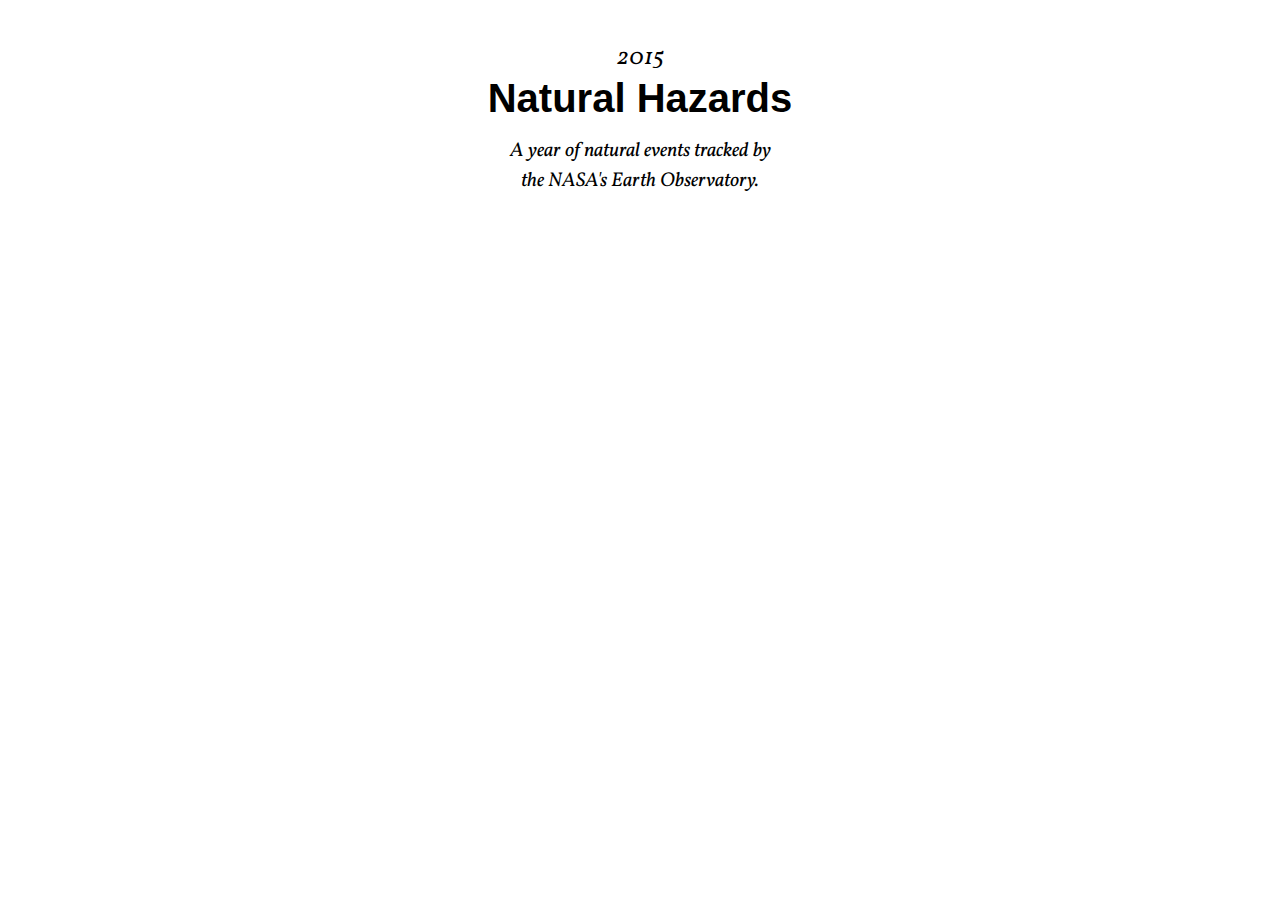
<file: timeline/index.html>
<!DOCTYPE html>
<html>
<head>
<meta charset="utf-8">
<title>Earth Observatory Natural Disasters - Time Range</title>

<link href='https://fonts.googleapis.com/css?family=Vollkorn:400,400italic' rel='stylesheet' type='text/css'>

<style>
    * {
        margin: 0;
        padding: 0;
        border: 0;
        outline: none;
    }

    .severe-storms { fill: #26D1F9; color: #26D1F9; }
    .volcanoes { fill: #C99191; color: #C99191; }
    .wildfires { fill: #ED5D5A; color: #ED5D5A; }
    .floods { fill: #5E7CD3; color: #5E7CD3; }

    .youtube { fill: #ED5D5A; color: #ED5D5A; }

    body {
        font-family: Futura, 'Trebuchet MS', Arial, sans-serif;
        /*background-color: #2A2C39*/
    }

    .inside {
        margin: 0 auto;
        padding: 40px 0;
    }

    #page-head {
        z-index: 9;
        text-align: center;
        width: 400px;
        margin: 0 auto 45px;

        /*position: fixed;
        top: 40px;
        left: 50%;
        margin-left: -200px;*/
    }
        #page-head .year {
            font: 400 24px/1.5 'Vollkorn', serif;
            font-style: italic;
            margin-bottom: 0px;
        }
        #page-head h1 {
            font-size: 40px;
        }

        #page-head .subtitle {
            font: 400 20px/1.5 'Vollkorn', serif;
            font-style: italic;

            margin-top: 15px;
            /*margin-top: 30px;*/
        }

    #vis-wrap {
        position: relative;
        display: block;
        margin: 0 auto;
    }

    #sg, #eg {
        width: 100%;
        display: block;
    }

    rect,
    circle {
        fill-opacity: 0.5;
        fill: grey;
        stroke-width: 1;
        /*stroke-width: 3;*/
        stroke: white;
    }

    rect:hover,
    circle:hover {
        fill-opacity: 0.8;
        cursor: pointer;
    }

    #text {
        position: absolute;
        /*top: 350px;
        left: 180px;*/
        width: 300px;
        opacity: 0;
        padding: 10px;

        background-color: rgba(255,255,255,0.8);
    }
        #text #cat {
            font-size: 10px;
            font-weight: 500;
            letter-spacing: 0.5px;
            text-transform: uppercase;
        }

        #text #title {
            font-size: 24px;
            line-height: 1.3;
            margin: 5px 0 9px;
        }

        #text #date {
            font-size: 13px;
        }

        #text #thumb {
            max-width: 100%;
            margin-top: 25px;
        }
            #text #thumb img {
                max-width: 100%;
            }

        #text #desc {
            font: 400 16px/1.5 'Vollkorn', serif;
            margin-top: 25px;
        }

</style>

</head>

<body>
    <div class="inside">

        <div id="page-head">
            <div class="year">2015</div>
            <h1>Natural Hazards</h1>
            <div class="subtitle">A year of natural events tracked by <br>the NASA's Earth Observatory.</div>
        </div>

        <div id="vis-wrap">
            <svg id="vis"></svg>

            <div id="text">
                <div id="cat"></div>
                <h2 id="title"></h2>
                <div id="date"></div>
                <div id="thumb"></div>
                <div id="desc"></div>
            </div>
        </div>
    </div>
</body>

</html>

<!-- <script type="text/javascript" src="../lib/d3.v3.min.js"></script> -->
<script src="//d3js.org/d3.v3.min.js" charset="utf-8"></script>

<script type="text/javascript">

    var visWidth,
        socialHeight,
        eventsHeight;

    var eventsData;

    var x;

    // Points vis
    var timePointItemsArray = [];
    var radius = 3;

    // Lines vis
    var linesArray = [];
    var lineSize = 6,
        lineSpacing = 0;

    var svg = d3.select("svg"),
        sg = svg.append("g").attr("id", "sg"), // social group
        eg = svg.append("g").attr("id", "eg"); // events group


    // On load data
    d3.json("../data/social/eonet-events-2015-social.json", function(json) {

        eventsData = json.events;

        // Sort data
        //data.sort(sortEventsByStartTime);
        // data = data.slice(data.length-40, data.length-1)

        // visWidth = 2*radius*365;
        visWidth = 1100;
        // var visWidth = (lineSize + 3) * 365;
        // var visWidth = (lineSize+2)*(12+6);

        // Range
        x = d3.scale.linear();

        x.range([0, visWidth])
         .domain([0, 365])

        // Social Timeline
        sg.attr("transform", "translate(0,0)");

        drawSocialTimeline();
        socialHeight = (2*radius)*(getMaxOfArray(timePointItemsArray)+1);

        // Events Timeline
        eg.attr("transform", "translate(0," + socialHeight + ")");
        drawEventsTimeline();
        eventsHeight = (1+getMaxIndex(linesArray))*(lineSize+lineSpacing);

        // Update svg
        svg.attr("width", visWidth)
           .attr("height", eventsHeight + socialHeight)
    });

    /////////////////////
    // Social Timeline
    /////////////////////

    function drawSocialTimeline() {

        var data = eventsData[0].youtube.items;

        var circle = sg.selectAll("circle")
            .data(data);

        circle.enter().append("circle")
            .attr("class", function(d) { return 'youtube'; })
            .attr("cx", function(d) { return x(d.publishedAt.doy); })
            .attr("cy", function(d) { return radius + (2*radius)*itemsPerTimePoint(d.publishedAt.doy); })
            .attr("r", function(d) { return radius; })
            // .attr("transform", function(d, i) {
            //     return "translate(0," + 2*itemsPerTimePoint(getItemStartMonth(d))*radius + ")";
            // });

        circle.on('mouseover',function(d) {

            var thisCircle = d3.select(this);

            d3.select("#text")
                .style("left", (-10+parseInt(thisCircle.attr("cx"),10))+'px')
                .style("top", (40+parseInt(thisCircle.attr("cy"),10))+'px')
                .style('opacity', 1)
            d3.select("#title")
                .append("text")
                .text(d.title)
            d3.select("#date")
                .append("text")
                .text(getDateStr(d.publishedAt.date))
            d3.select("#cat")
                .append("text")
                .attr("class", "youtube")
                .text("Youtube")
            d3.select("#thumb")
                // .append("text")
                .html('<img src="' + d.thumbUrl + '" />')
            // d3.select("#desc")
            //     .append("text")
            //     .text(d.description)
        })
        .on('mouseout',function(d){
            d3.select(this)
                .attr('fill','grey')
                .attr('fill-opacity', 0)
            d3.select("#text")
                .style('opacity', 0)
            d3.select("#title")
                .select("text").remove()
            d3.select("#date")
                .select("text").remove()
            d3.select("#cat")
                .select("text").remove()
            d3.select("#thumb")
                .html("")
            d3.select("#desc")
                .select("text").remove()
        });

        circle.exit().remove();
    }

    /////////////////////
    // Events Timeline
    /////////////////////

    function drawEventsTimeline() {

        var data = eventsData;

        var rect = eg.selectAll("rect")
            .data(data);

        rect.enter().append("rect")
            .attr("class", function(d) { return d.categories[0].slug; })
            .attr("x", function(d) { return x(d.startDate.doy); })
            .attr("y", function(d) { return (lineSize+lineSpacing)*getLineIndex(d.startDate.doy, d.closedDate.doy); })
            // .attr("y", function(d, i) { return (lineSize+lineSpacing)*i; })
            // .attr("y", function(d) { return (lineSize+lineSpacing)*itemsPerTimePoint(getItemStartMonth(d)); })
            .attr("rx", 0.5*lineSize)
            .attr("ry", 0.5*lineSize)
            .attr("height", lineSize)
            .attr("width", 0)
            .transition().duration(500)
            .attr("width", function(d) { return x(d.closedDate.doy-d.startDate.doy+1); });

        rect.on('mouseover',function(d) {

            var thisRect = d3.select(this);

            d3.select("#text")
                // .style("left", (-10+parseInt(thisCircle.attr("cx"),10))+'px')
                // .style("top", (40+parseInt(thisCircle.attr("cy"),10))+'px')
                .style("left", -10+parseInt(thisRect.attr("x"),10)+'px')
                .style("top", (socialHeight+40+parseInt(thisRect.attr("y"),10))+'px')
                .style('opacity', 1)
            d3.select("#title")
                .append("text")
                .text(d.title)
            d3.select("#date")
                .append("text")
                .text(getItemStartDateStr(d) + " - " + getItemEndDateStr(d))
            d3.select("#cat")
                .append("text")
                .attr("class", titleToSlug(d.categories[0].title))
                .text(d.categories[0].title)
            d3.select("#desc")
                .append("text")
                .text(d.description)
        })
        .on('mouseout',function(d){
            d3.select(this)
                .attr('fill','grey')
                .attr('fill-opacity', 0)
            d3.select("#text")
                .style('opacity', 0)
            d3.select("#title")
                .select("text").remove()
            d3.select("#date")
                .select("text").remove()
            d3.select("#cat")
                .select("text").remove()
            d3.select("#desc")
                .select("text").remove()
        });

        rect.exit().remove();
    }


    ////////////////
    // Array utils
    ////////////////

    function getMaxIndex(array) {
        var max = 0;
        array.forEach(function(line) {
            if (line && line.index > max) {
                max = line.index;
            }
        });
        return max;
    }

    function getMaxOfArray(numArray) {
        var max = 0;
        numArray.forEach(function(num) {
            if (num && num > max) {
                max = num;
            }
        });
        return max;
        //return Math.max.apply(null, numArray);
    }

    ////////////////
    // Date utils
    ////////////////

    function getMonth(date) {
        var day = new Date(date);
        return (day.getMonth()+1);
    }

    function getDay(date) {
        var day = new Date(date);
        return day.getDOY();
    }

    function getDateStr(date) {
        var day = new Date(date);
        return day.toDateString();
    }

    ///////////////
    // Vis utils
    ///////////////

    // Items per time point
    function itemsPerTimePoint(timepoint) {

        if (!timePointItemsArray[timepoint]) {
            timePointItemsArray[timepoint] = 1;
        } else {
            timePointItemsArray[timepoint] = timePointItemsArray[timepoint]+1;
        }
        return timePointItemsArray[timepoint];
    }

    // Items per time line
    function getLineIndex(start, end) {

        var index = null;

        // Loop through the lines
        for (var i=0; i<linesArray.length; i++) {

            // If we found an empty line, we set our element there
            if (start > linesArray[i].end) {
                linesArray[i] = { start: start, end: end };
                index = i;
                break;
            }
        }

        // If no previous line was found, we add another
        if (index == null) {
            linesArray.push({ start: start, end: end, index: linesArray.length });
            index = linesArray.length - 1;
        }

        return index;
    }

    ////////////////
    // Date utils
    ////////////////

    function getItemStartMonth(d) {
        var day = new Date(d.startDate.date);
        return (day.getMonth()+1);
    }

    function getItemEndMonth(d) {
        var day = new Date(d.closedDate.date);
        // var day = new Date(d.geometries[d.geometries.length-1].date);
        return (day.getMonth()+1);
    }

    function getItemStartDOY(d) {
        return d.startDate.doy;
        // var day = new Date(d.geometries[0].date);
        // return day.getDOY();
    }

    function getItemEndDOY(d) {
        return d.closedDate.doy;
        // var day = new Date(d.closed);
        // // var day = new Date(d.geometries[d.geometries.length-1].date);
        // return day.getDOY();
    }

    function getItemStartDateStr(d) {
        var day = new Date(d.startDate.date);
        return day.toDateString();
    }

    function getItemEndDateStr(d) {
        var day = new Date(d.closedDate.date);
        // var day = new Date(d.geometries[d.geometries.length-1].date);
        return day.toDateString();
    }

    ////////////////
    // JSON utils
    ////////////////

    function sortEventsByStartTime(a, b) {
        var dateA = new Date(a.startDate.date);
        var dateB = new Date(b.startDate.date);

        return dateA.getTime() - dateB.getTime();
    }

    //////////////////
    // String utils
    //////////////////

    function titleToSlug(str) {
      str = str.toLowerCase();
      str = str.replace(" ", "-");
      return str;
    }

    ////////////////
    // Time utils
    ////////////////

    Date.prototype.getDOY = function() {
        var onejan = new Date(this.getFullYear(),0,1);
        return Math.ceil((this - onejan) / 86400000);
    }

</script>
</file>
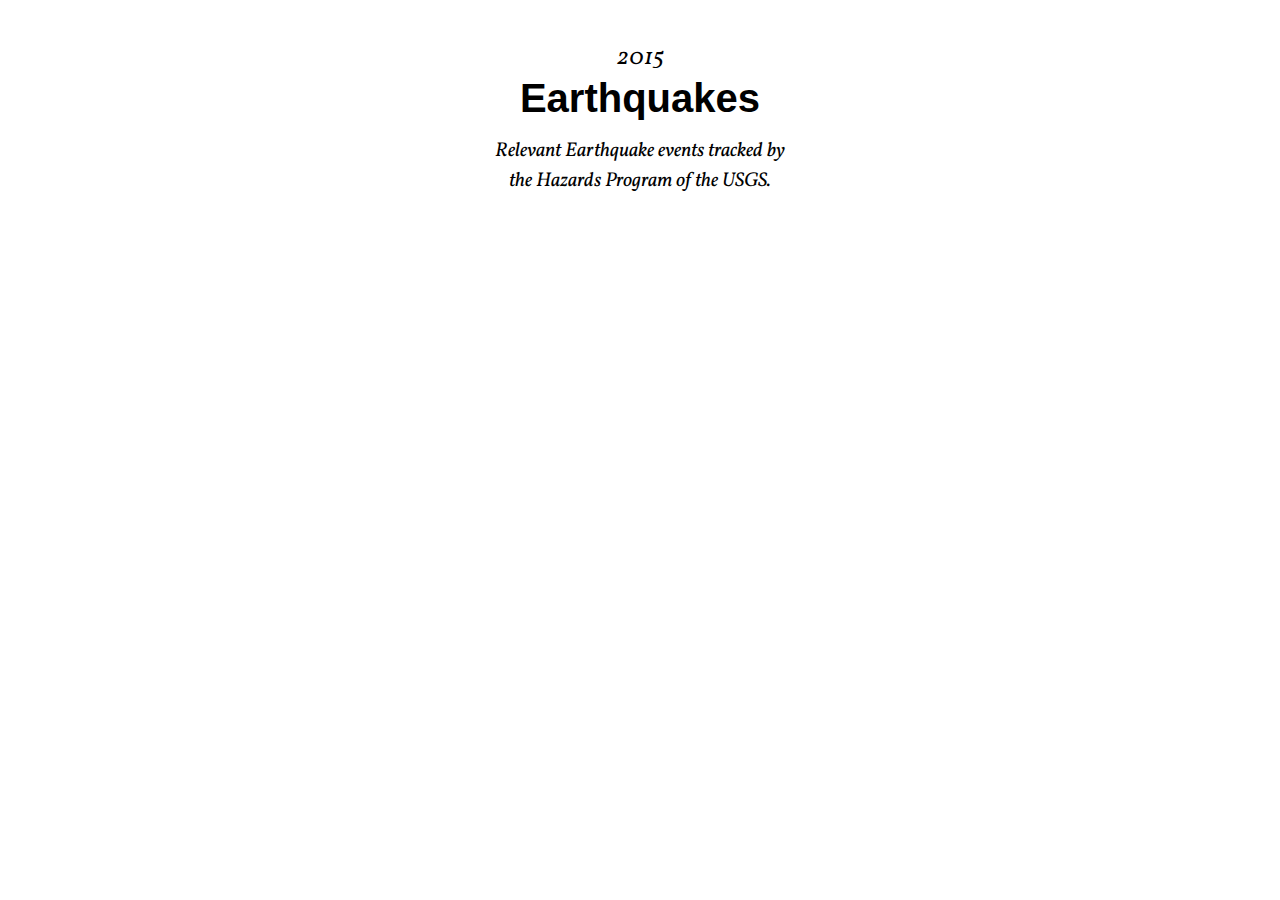
<file: timeline/earthquakes/index.html>
<!DOCTYPE html>
<html>
<head>
<meta charset="utf-8">
<title>USGS 2015 Relevant Earthquakes – Timeline</title>

<link rel="stylesheet" href="/css/timeline.css" charset="utf-8">

</head>

<body>
    <div class="inside">

        <div id="page-head">
            <div class="year">2015</div>
            <h1>Earthquakes</h1>
            <div class="subtitle">Relevant Earthquake events tracked by <br> the Hazards Program of the USGS.</div>
        </div>

        <div id="vis-wrap" class="earthquakes">
            <svg id="vis"></svg>

            <div id="text">
                <div id="cat"></div>
                <h2 id="title"></h2>
                <div id="date"></div>
                <div id="thumb"></div>
                <div id="desc"></div>
            </div>
        </div>
    </div>
</body>

</html>

<!-- <script type="text/javascript" src="../lib/d3.v3.min.js"></script> -->
<script src="//d3js.org/d3.v3.min.js" charset="utf-8"></script>

<script type="text/javascript">

    var visWidth,
        socialHeight,
        eventsHeight;

    var showMedia = true;

    var data = [],
        eventsData = [],
        eventsDataKeys = [],
        socialData = [];

    var x;

    var radius = 2,
        lineSpacing = 1,
        lineSize = 2*radius;

    // Media vis
    var mediaTimePointsArray = [];

    // Events vis
    var eventTimelinesArray = [],
        eventTimePointsArray = [],
        eventVisMethod = 0;

    var svg = d3.select("svg"),
        sg = svg.append("g").attr("id", "sg"), // social group
        eg = svg.append("g").attr("id", "eg"); // events group

    var colorScale = d3.scale.linear()
        .domain([0, 10]) // this is updated when data loaded
        .range(["green", "yellow", "#c00"]);

    // On load data
    d3.json("../../data/social/usgs-earthquakes-2015-social-a.json", function(json) {
    // d3.json("../data/social/eonet-events-2015-social-a.json", function(json) {

        data = json;
        eventsData = json.events;

        // Sort data
        //data.sort(sortEventsByStartTime);
        // data = data.slice(data.length-40, data.length-1)

        visWidth = 2*radius*365;
        // visWidth = 1300;

        // calculate range for colours based on elev property
        // Note when converting to topojon the default is to REMOVE all properties
        // from the input file, you need to use the -p switch.
        var magRange = d3.extent(eventsData, function(d, i) {
            return d.mag;
        });

        colorScale.domain([magRange[0], 0.5*(magRange[0]+magRange[1]),magRange[1]]);

        // Range
        x = d3.scale.linear();

        x.range([0, visWidth])
         .domain([0, 365])

        // Loop social data
        eventsData.forEach(function(d, i) {

            // lodash https://lodash.com/
            eventsDataKeys[d.id] = i;
            // eventsData[d.id] = d;

            if (eventVisMethod == 0) {
                d.lineIndex = getLineIndex(eventTimelinesArray, d.startDate.doy, d.closedDate.doy)
                // d.lineIndex = getLineIndex(i);
            } else {
                d.pointPos = itemsPerTimePoint(eventTimePointsArray, d.startDate.doy);
            }

            // Social Media data
            if (d.youtube) {
                var youtubeItems = d.youtube.items;
                youtubeItems.forEach(function(item, i) {
                    item.parent = d.id;
                    item.source = 'youtube';
                    item.pointPos = itemsPerTimePoint(mediaTimePointsArray, item.publishedAt.doy);
                    socialData.push(item);
                });
            }

            /*if (d.twitter) {
                var twitterStatuses = d.twitter.statuses;
                twitterStatuses.forEach(function(item, i) {
                    item.parent = d.id;
                    item.source = 'twitter';
                    socialData.push(item);
                });
            }*/

            // socialData = socialData.concat(d.youtube.items);
        });

        if (showMedia) {
            // Height of social timeline
            socialHeight = (2*radius)*(getMaxOfArray(mediaTimePointsArray));
            // socialHeight = (2*radius)*(data.analytics.maxDOY+1);

            d3.select("#text").style('margin-top', socialHeight+'px');

            // Social Timeline
            sg.attr("transform", "translate(0,0)");
            drawMediaTimePoints();
        } else {
            socialHeight = 0;
        }

        // Events Timeline
        var egY = socialHeight;
        if (eventVisMethod == 0) {
            drawEventsTimelines();
            eventsHeight = (1+getMaxIndex(eventTimelinesArray))*(lineSize+lineSpacing);
        } else {
            drawEventsTimePoints();
            eventsHeight = (2*radius)*(getMaxOfArray(eventTimePointsArray)+1);
            egY += 3*radius;
        }

        eg.attr("transform", "translate(0," + egY + ")");

        console.log("social height: " + socialHeight);
        // Update svg
        svg.attr("width", visWidth)
           .attr("height", eventsHeight + socialHeight)
    });


    /////////////////////
    // Social Timeline
    /////////////////////

    function drawMediaTimePoints() {

        youtubeData = socialData;
        // var youtubeData = eventsData[index].youtube.items;

        var circle = sg.selectAll("circle")
            .data(youtubeData);

        circle.enter().append("circle")
            .attr("class", function(d) { return d.source + " " + d.parent })
            .attr("cx", function(d) { return x(d.publishedAt.doy); })
            .attr("cy", function(d) { return (2*radius)*(data.analytics.maxDOY+1) + radius; })
            .transition().duration(800)
            .attr("cy", function(d) { return socialHeight-(2*radius*d.pointPos) + radius; })
            // .attr("cy", function(d) { return (2*radius)*(data.analytics.maxDOY-itemsPerTimePoint(d.publishedAt.doy)+1) + radius; })
            .attr("r", function(d) { return radius; })

        circle.on('mouseover',function(d) {

            var thisCircle = d3.select(this);

            // Related event
            eg.selectAll('rect').classed('off', true);
            eg.select('#'+d.parent).classed('active', true).classed('off', false);

            // Other social media
            sg.selectAll('circle').classed('off', true);
            thisCircle.classed('off', false);

            d3.select("#text")
                // .style("left", (-10+parseInt(thisCircle.attr("cx"),10))+'px')
                // .style("top", (30+parseInt(thisCircle.attr("cy"),10))+'px')
                .style('opacity', 1)
            d3.select("#title")
                .append("text")
                .text(d.title)
            d3.select("#date")
                .append("text")
                .text(getDateStr(d.publishedAt.date))
            d3.select("#cat")
                .append("text")
                .attr("class", "youtube")
                .text("Youtube")
            d3.select("#thumb")
                // .append("text")
                .html('<img src="' + d.thumbUrl + '" />')
            // d3.select("#desc")
            //     .append("text")
            //     .text(d.description)
        })
        .on('mouseout',function(d){

            // Related event
            eg.selectAll('rect.off').classed('off', false);
            eg.select('#'+d.parent).classed('active', false);

            // Other social media
            sg.selectAll('circle.off').classed('off', false);

            d3.select(this)
                .attr('fill','grey')
                .attr('fill-opacity', 0)
            d3.select("#text")
                .style('opacity', 0)
            d3.select("#title")
                .select("text").remove()
            d3.select("#date")
                .select("text").remove()
            d3.select("#cat")
                .select("text").remove()
            d3.select("#thumb")
                .html("")
            d3.select("#desc")
                .select("text").remove()
        });

        circle.exit().remove();
    }


    /////////////////////
    // Events Timeline
    /////////////////////

    function drawEventsTimelines() {

        // var data = eventsData;

        var rect = eg.selectAll("rect")
            .data(eventsData);

        rect.enter().append("rect")
            .attr("id", function(d) { return d.id; })
            .attr("class", function(d) { return d.categories[0].slug; })
            .attr("start-doy", function(d) { return d.startDate.doy; })
            .attr("end-doy", function(d) { return d.closedDate.doy; })
            .attr("x", function(d) { return x(d.startDate.doy)-radius; })
            .attr("y", function(d) { return (lineSize+lineSpacing)*d.lineIndex; })
            // .attr("y", function(d) { return (lineSize+lineSpacing)*getLineIndex(d.startDate.doy, d.closedDate.doy); })
            .attr("rx", 0.5*lineSize)
            .attr("ry", 0.5*lineSize)
            .attr("height", lineSize)
            .attr("width", 0)
            .transition().duration(800)
            .attr("width", function(d) { return x(d.closedDate.doy-d.startDate.doy+1); })
            // .attr("width", function(d) { var endDOY = (d.endDate) ? d.endDate.doy : d.closedDate.doy; return x(endDOY-d.startDate.doy+1); });
            .style("fill", function(d, i) {
                // return d.alert;
                return colorScale(d.mag);
            })

        rect.on('mouseover',function(d) {

            var thisRect = d3.select(this);

            // Related social media
            sg.selectAll('circle').classed('off', true);
            sg.selectAll('circle.'+d.id).classed('active', true).classed('off', false);

            // Other events
            eg.selectAll('rect').classed('off', true);
            thisRect.classed('off', false);

            // Text
            d3.select("#text")
                // .style("left", -10+parseInt(thisRect.attr("x"),10)+'px')
                // .style("top", (30+socialHeight+parseInt(thisRect.attr("y"),10))+'px')
                .style('opacity', 1)
            d3.select("#title")
                .append("text")
                .text(d.title)
            d3.select("#date")
                .append("text")
                .text(getItemStartDateStr(d) + " - " + getItemEndDateStr(d))
            d3.select("#cat")
                .append("text")
                .attr("class", titleToSlug(d.categories[0].title))
                .text(d.categories[0].title)
            d3.select("#desc")
                .append("text")
                .text(d.description)
        })
        .on('mouseout',function(d){

            // Related social media
            sg.selectAll('circle.off').classed('off', false);
            sg.selectAll('circle.'+d.id).classed('active', false);

            // Other events
            eg.selectAll('rect.off').classed('off', false);

            d3.select(this)
                .attr('fill','grey')
                .attr('fill-opacity', 0)
            d3.select("#text")
                .style('opacity', 0)
            d3.select("#title")
                .select("text").remove()
            d3.select("#date")
                .select("text").remove()
            d3.select("#cat")
                .select("text").remove()
            d3.select("#desc")
                .select("text").remove()
        });

        rect.exit().remove();
    }

    /////////////////////
    // Social Timeline
    /////////////////////

    function drawEventsTimePoints() {

        var circle = eg.selectAll("circle")
            .data(eventsData);

        circle.enter().append("circle")
            .attr("class", function(d) { return d.categories[0].slug; })
            .attr("cx", function(d) { return x(d.startDate.doy); })
            .attr("cy", function(d) { return (2*radius*d.pointPos); })
            .attr("r", function(d) { return radius; })

        circle.on('mouseover',function(d) {

            var thisCircle = d3.select(this);

            // Related social media
            sg.selectAll('circle').classed('off', true);
            sg.selectAll('circle.'+d.id).classed('active', true).classed('off', false);

            // Other events
            eg.selectAll('circle').classed('off', true);
            thisCircle.classed('off', false);

            console.log("x: " + thisCircle.attr("cx") + ", y: " + thisCircle.attr("cy"))

            eg.append("rect")
                .attr("id", d.id + "-span")
                .attr("class", d.categories[0].slug)
                .attr("x", thisCircle.attr("cx")-radius)
                .attr("y", -2*radius)
                // .attr("y", thisCircle.attr("cy")-radius)
                .attr("rx", 0.5*lineSize)
                .attr("ry", 0.5*lineSize)
                .attr("height", lineSize)
                .attr("width", 0)
                .transition().duration(300)
                .attr("width", x(d.closedDate.doy-d.startDate.doy+1));
                // .attr("width", function(d) { var endDOY = (d.endDate) ? d.endDate.doy : d.closedDate.doy; return x(endDOY-d.startDate.doy+1); });


            // Text
            d3.select("#text")
                // .style("left", -10+parseInt(thisRect.attr("x"),10)+'px')
                // .style("top", (30+socialHeight+parseInt(thisRect.attr("y"),10))+'px')
                .style('opacity', 1)
            d3.select("#title")
                .append("text")
                .text(d.title)
            d3.select("#date")
                .append("text")
                .text(getItemStartDateStr(d) + " - " + getItemEndDateStr(d))
            d3.select("#cat")
                .append("text")
                .attr("class", titleToSlug(d.categories[0].title))
                .text(d.categories[0].title)
            d3.select("#desc")
                .append("text")
                .text(d.description)
        })
        .on('mouseout',function(d){

            // Related social media
            sg.selectAll('circle.off').classed('off', false);
            sg.selectAll('circle.'+d.id).classed('active', false);

            // Other events
            eg.selectAll('circle.off').classed('off', false);

            svg.select("#" + d.id + "-span").remove();

            d3.select(this)
                .attr('fill','grey')
                .attr('fill-opacity', 0)
            d3.select("#text")
                .style('opacity', 0)
            d3.select("#title")
                .select("text").remove()
            d3.select("#date")
                .select("text").remove()
            d3.select("#cat")
                .select("text").remove()
            d3.select("#desc")
                .select("text").remove()
        });

        circle.exit().remove();
    }


    ////////////////
    // Date utils
    ////////////////

    function getMonth(date) {
        var day = new Date(date);
        return (day.getMonth()+1);
    }

    function getDay(date) {
        var day = new Date(date);
        return day.getDOY();
    }

    function getDateStr(date) {
        var day = new Date(date);
        return day.toDateString();
    }


    ////////////////
    // Array utils
    ////////////////

    function getMaxIndex(array) {
        var max = 0;
        array.forEach(function(line) {
            if (line && line.index > max) {
                max = line.index;
            }
        });
        return max;
    }

    function getMaxOfArray(numArray) {
        var max = 0;
        numArray.forEach(function(num) {
            if (num && num > max) {
                max = num;
            }
        });
        return max;
        //return Math.max.apply(null, numArray);
    }

    ///////////////
    // Vis utils
    ///////////////

    // Items per time point
    function itemsPerTimePoint(array, timepoint) {

        if (!array[timepoint]) {
            array[timepoint] = 1;
        } else {
            array[timepoint] = array[timepoint]+1;
        }
        return array[timepoint];
    }

    // Items per time line
    function getLineIndex(array, start, end) {

        var index = null;

        // Loop through the lines
        for (var i=0; i<array.length; i++) {

            // If we found an empty line, we set our element there
            if (start > array[i].end) {
                array[i] = { start: start, end: end };
                index = i;
                break;
            }
        }

        // If no previous line was found, we add another
        if (index == null) {
            array.push({ start: start, end: end, index: array.length });
            index = array.length - 1;
        }

        return index;
    }
    /*function getLineIndex(current) {

        var index = null,
            max = 0;

        // Loop through the lines
        for (var i=0; i<current; i++) {

            max = (eventsData[i].lineIndex > max) ? eventsData[i].lineIndex : max;

            // If we found an empty line, we set our element there
            if (eventsData[current].startDate.doy > eventsData[i].closedDate.doy) {
                index = eventsData[i].lineIndex;
                eventsData[current].lineIindex = index;
                break;
            }
        }

        // If no previous line was found, we add another
        if (index == null) {
            index = max + 1;
            eventsData[current].lineIindex = index;
        }

        console.log("i: " + current + ", index: " + index);

        return index;
    }*/

    ////////////////
    // Date utils
    ////////////////

    function getItemStartMonth(d) {
        var day = new Date(d.startDate.date);
        return (day.getMonth()+1);
    }

    function getItemEndMonth(d) {
        var day = new Date(d.closedDate.date);
        // var day = new Date(d.geometries[d.geometries.length-1].date);
        return (day.getMonth()+1);
    }

    function getItemStartDOY(d) {
        return d.startDate.doy;
        // var day = new Date(d.geometries[0].date);
        // return day.getDOY();
    }

    function getItemEndDOY(d) {
        return d.closedDate.doy;
        // var day = new Date(d.closed);
        // // var day = new Date(d.geometries[d.geometries.length-1].date);
        // return day.getDOY();
    }

    function getItemStartDateStr(d) {
        var day = new Date(d.startDate.date);
        return day.toDateString();
    }

    function getItemEndDateStr(d) {
        var day = new Date(d.closedDate.date);
        // var day = new Date(d.geometries[d.geometries.length-1].date);
        return day.toDateString();
    }

    ////////////////
    // JSON utils
    ////////////////

    function sortEventsByStartTime(a, b) {
        var dateA = new Date(a.startDate.date);
        var dateB = new Date(b.startDate.date);

        return dateA.getTime() - dateB.getTime();
    }

    //////////////////
    // String utils
    //////////////////

    function titleToSlug(str) {
      str = str.toLowerCase();
      str = str.replace(" ", "-");
      return str;
    }

    ////////////////
    // Time utils
    ////////////////

    Date.prototype.getDOY = function() {
        var onejan = new Date(this.getFullYear(),0,1);
        return Math.ceil((this - onejan) / 86400000);
    }

</script>
</file>
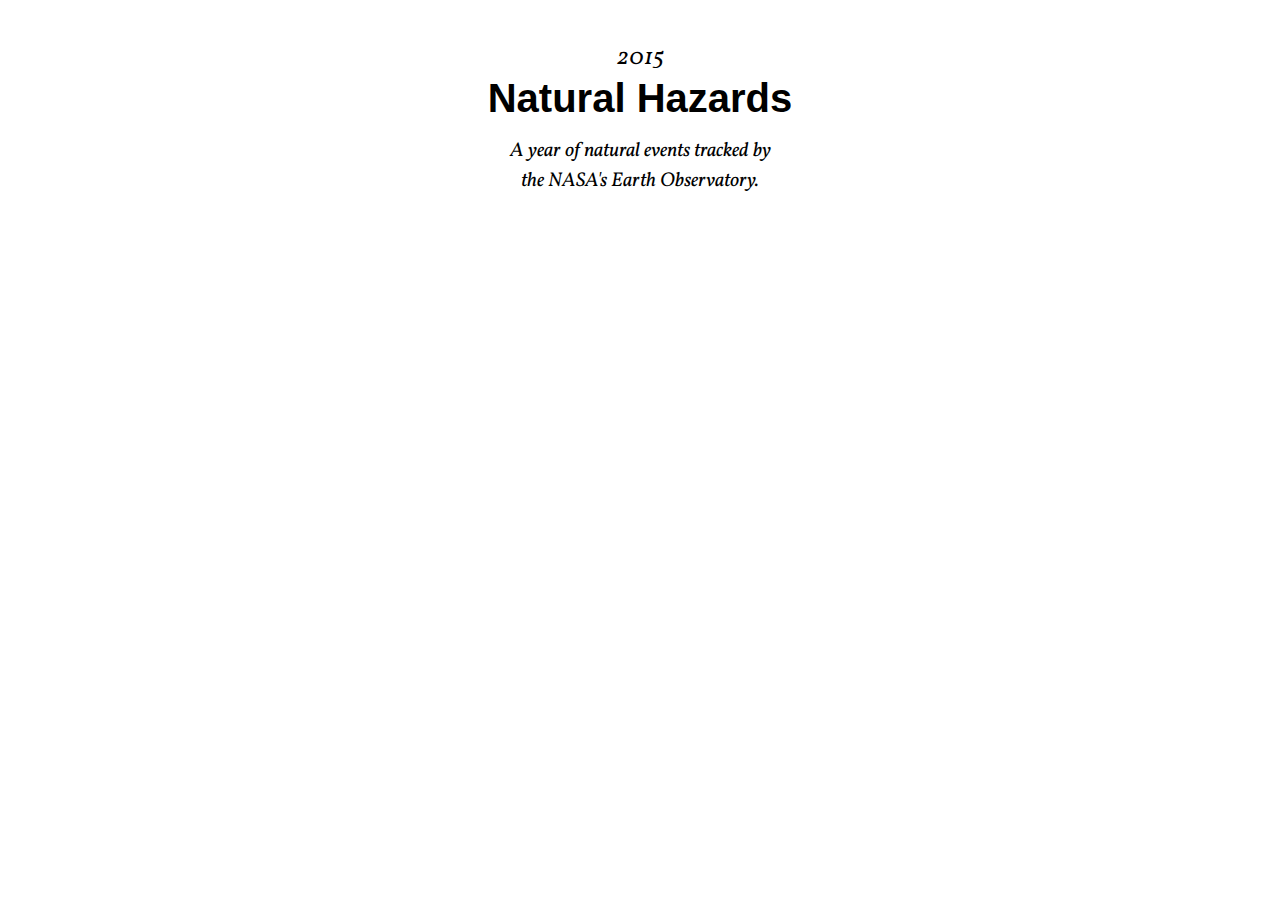
<file: timeline/events/index.html>
<!DOCTYPE html>
<html>
<head>
<meta charset="utf-8">
<title>Earth Observatory Natural Disasters - Time Range</title>

<link href='https://fonts.googleapis.com/css?family=Vollkorn:400,400italic' rel='stylesheet' type='text/css'>

<style>
    * {
        margin: 0;
        padding: 0;
        border: 0;
        outline: none;
    }

    .severe-storms { fill: #26D1F9; color: #26D1F9; }
    .volcanoes { fill: #C99191; color: #C99191; }
    .wildfires { fill: #ED5D5A; color: #ED5D5A; }
    .floods { fill: #5E7CD3; color: #5E7CD3; }

    body {
        font-family: Futura, 'Trebuchet MS', Arial, sans-serif;
        /*background-color: #2A2C39*/
    }

    .inside {
        margin: 0 auto;
        padding: 40px 0;
    }

    #page-head {
        z-index: 9;
        text-align: center;
        width: 400px;
        margin: 0 auto 45px;

        /*position: fixed;
        top: 40px;
        left: 50%;
        margin-left: -200px;*/
    }
        #page-head .year {
            font: 400 24px/1.5 'Vollkorn', serif;
            font-style: italic;
            margin-bottom: 0px;
        }
        #page-head h1 {
            font-size: 40px;
        }

        #page-head .subtitle {
            font: 400 20px/1.5 'Vollkorn', serif;
            font-style: italic;

            margin-top: 15px;
            /*margin-top: 30px;*/
        }

    #vis-wrap {
        position: relative;
        display: block;
        margin: 0 auto;
    }

    rect,
    circle {
        fill-opacity: 0.5;
        fill: grey;
        stroke-width: 3;
        stroke: white;
    }

    rect:hover,
    circle:hover {
        fill-opacity: 0.8;
        cursor: pointer;
    }

    #text {
        position: fixed;
        top: 350px;
        left: 180px;
        /*position: absolute;*/
        width: 290px;
        opacity: 0;
        padding: 5px 8px;

        background-color: rgba(255,255,255,0.6);
    }
        #text #cat {
            font-size: 10px;
            font-weight: 500;
            letter-spacing: 0.5px;
            text-transform: uppercase;
        }

        #text #title {
            font-size: 24px;
            line-height: 1.3;
            margin: 5px 0 9px;
        }

        #text #date {
            font-size: 13px;
        }

        #text #desc {
            font: 400 16px/1.5 'Vollkorn', serif;
            margin-top: 25px;
        }

</style>

</head>

<body>
    <div class="inside">

        <div id="page-head">
            <div class="year">2015</div>
            <h1>Natural Hazards</h1>
            <div class="subtitle">A year of natural events tracked by <br>the NASA's Earth Observatory.</div>
        </div>

        <div id="vis-wrap">
            <svg id="vis"></svg>

            <div id="text">
                <div id="cat"></div>
                <h2 id="title"></h2>
                <div id="date"></div>
                <div id="desc"></div>
            </div>
        </div>
    </div>
</body>

</html>

<!-- <script type="text/javascript" src="../lib/d3.v3.min.js"></script> -->
<script src="//d3js.org/d3.v3.min.js" charset="utf-8"></script>

<script type="text/javascript">

    var lineSize = 6,
        lineSpacing = 0;

    // Points vis
    var timePointItemsArray = [];

    // Range vis
    var linesArray = [];

    // Range
    var x = d3.scale.linear();

    var svg = d3.select("svg");

    // On load data
    d3.json("../data/eonet-events-2015.json", function(json) {

        var data = json.events;

        // Sort data
        data.sort(sortEventsByStartTime);
        // data = data.slice(data.length-40, data.length-1)

        var visWidth = 1100;//(lineSize + 3) * 365;
        // var visWidth = (lineSize+2)*(12+6);

        x.range([0, visWidth])
         .domain([0, 365])
        //  .domain([0, 12])
        //  .domain([d3.min(data, function(d) { return getItemStartDOY(d); }), 365]);

        svg.attr("width", visWidth+20)
           .attr("height", 120*lineSize)
        //    .attr("height", lineSize * data.length);

        var rect = svg.selectAll("rect")
            .data(data);

        rect.enter().append("rect")
            .attr("class", function(d) { return titleToSlug(d.categories[0].title); })
            .attr("x", function(d) { return x(getItemStartDOY(d)); })
            .attr("y", function(d) { return (lineSize+lineSpacing)*getLineIndex(getItemStartDOY(d), getItemEndDOY(d)); })
            // .attr("y", function(d, i) { return (lineSize+lineSpacing)*i; })
            // .attr("y", function(d) { return (lineSize+lineSpacing)*itemsPerTimePoint(getItemStartMonth(d)); })
            .attr("rx", 0.5*lineSize)
            .attr("ry", 0.5*lineSize)
            .attr("height", lineSize)
            .attr("width", 0)
            .transition().duration(500)
            .attr("width", function(d) { return x(getItemEndDOY(d)-getItemStartDOY(d)+1); });

        rect.on('mouseover',function(d) {

            var thisRect = d3.select(this);

            d3.select("#text")
                // .style("left", parseInt(thisRect.attr("x"),10)+'px')
                // .style("top", (150+parseInt(thisRect.attr("y"),10))+'px')
                .style('opacity', 1)
            d3.select("#title")
                .append("text")
                .text(d.title)
            d3.select("#date")
                .append("text")
                .text(getItemStartDateStr(d) + " - " + getItemEndDateStr(d))
            d3.select("#cat")
                .append("text")
                .attr("class", titleToSlug(d.categories[0].title))
                .text(d.categories[0].title)
            d3.select("#desc")
                .append("text")
                .text(d.description)
        })
        .on('mouseout',function(d){
            d3.select(this)
                .attr('fill','grey')
                .attr('fill-opacity', 0)
            d3.select("#text")
                .style('opacity', 0)
            d3.select("#title")
                .select("text").remove()
            d3.select("#date")
                .select("text").remove()
            d3.select("#cat")
                .select("text").remove()
            d3.select("#desc")
                .select("text").remove()
        });

        rect.exit().remove();
    });

    ///////////////
    // Vis utils
    ///////////////

    // Items per time point
    function itemsPerTimePoint(timepoint) {

        if (!timePointItemsArray[timepoint]) {
            timePointItemsArray[timepoint] = 1;
        } else {
            timePointItemsArray[timepoint] = timePointItemsArray[timepoint]+1;
        }
        return timePointItemsArray[timepoint];
    }

    // Items per time line
    function getLineIndex(start, end) {

        var index = null;

        // Loop through the lines
        for (var i=0; i<linesArray.length; i++) {

            // If we found an empty line, we set our element there
            if (start > linesArray[i].end) {
                linesArray[i] = { start: start, end: end };
                index = i;
                break;
            }
        }

        // If no previous line was found, we add another
        if (index == null) {
            linesArray.push({ start: start, end: end });
            index = linesArray.length - 1;
        }

        return index;
    }

    ////////////////
    // Date utils
    ////////////////

    function getItemStartMonth(d) {
        var day = new Date(d.geometries[0].date);
        return (day.getMonth()+1);
    }

    function getItemEndMonth(d) {
        var day = new Date(d.closed);
        // var day = new Date(d.geometries[d.geometries.length-1].date);
        return (day.getMonth()+1);
    }

    function getItemStartDOY(d) {
        var day = new Date(d.geometries[0].date);
        return day.getDOY();
    }

    function getItemEndDOY(d) {
        var day = new Date(d.closed);
        // var day = new Date(d.geometries[d.geometries.length-1].date);
        return day.getDOY();
    }

    function getItemStartDateStr(d) {
        var day = new Date(d.geometries[0].date);
        return day.toDateString();
    }

    function getItemEndDateStr(d) {
        var day = new Date(d.closed);
        // var day = new Date(d.geometries[d.geometries.length-1].date);
        return day.toDateString();
    }

    ////////////////
    // JSON utils
    ////////////////

    function sortEventsByStartTime(a, b) {
        var dateA = new Date(a.geometries[0].date);
        var dateB = new Date(b.geometries[0].date);

        return dateA.getTime() - dateB.getTime();
    }

    //////////////////
    // String utils
    //////////////////

    function titleToSlug(str) {
      str = str.toLowerCase();
      str = str.replace(" ", "-");
      return str;
    }

    ////////////////
    // Time utils
    ////////////////

    Date.prototype.getDOY = function() {
        var onejan = new Date(this.getFullYear(),0,1);
        return Math.ceil((this - onejan) / 86400000);
    }

</script>
</file>
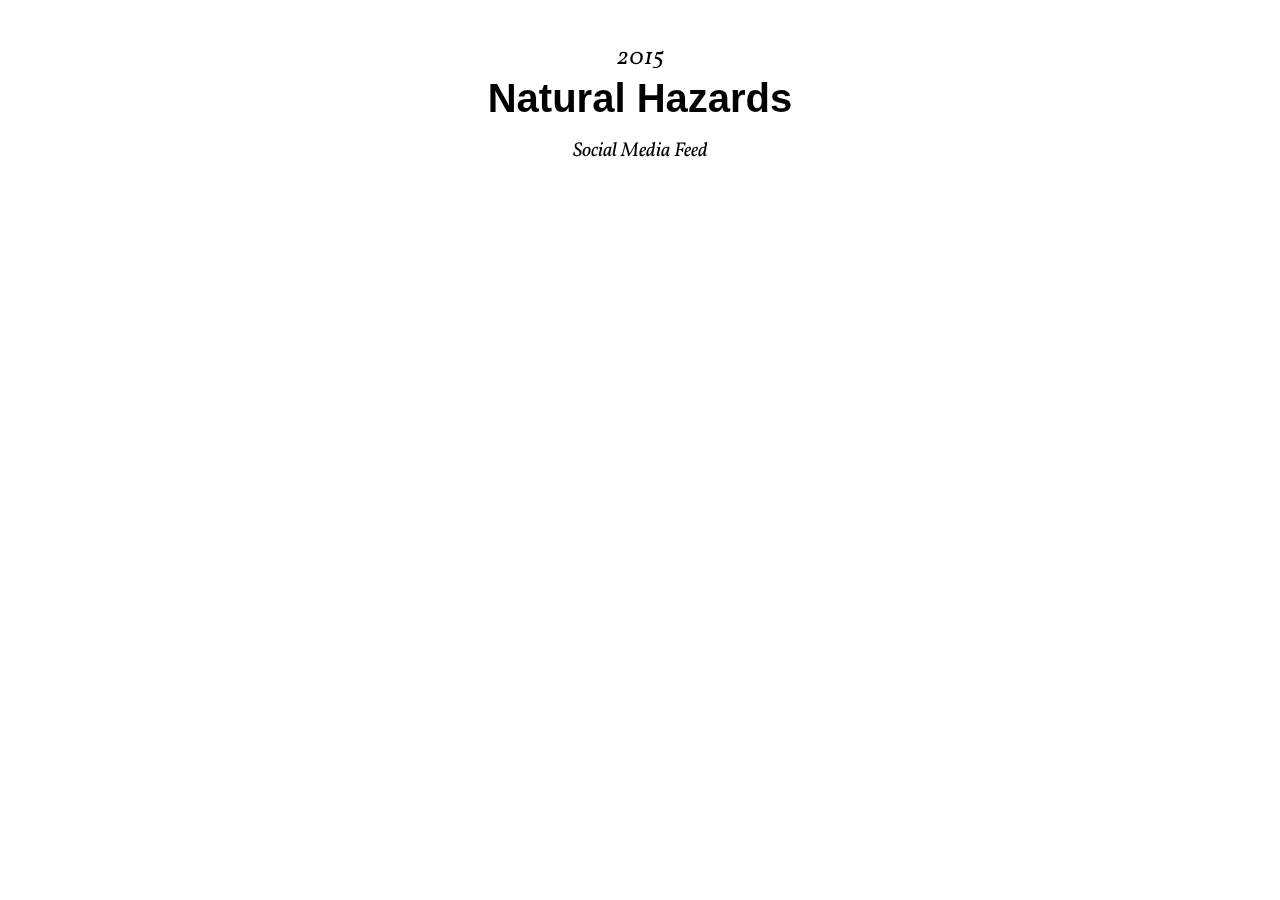
<file: timeline/social/index.html>
<!DOCTYPE html>
<html>
<head>
<meta charset="utf-8">
<title>Earth Observatory Natural Disasters - Social Media Response</title>

<link href='https://fonts.googleapis.com/css?family=Vollkorn:400,400italic' rel='stylesheet' type='text/css'>
<style>
    * {
        margin: 0;
        padding: 0;
        border: 0;
        outline: none;
    }

    .youtube { fill: #ED5D5A; color: #ED5D5A; }
    .twitter { fill: #26D1F9; color: #26D1F9; }

    .severe-storms { fill: #26D1F9; color: #26D1F9; }
    .volcanoes { fill: #C99191; color: #C99191; }
    .wildfires { fill: #ED5D5A; color: #ED5D5A; }
    .floods { fill: #5E7CD3; color: #5E7CD3; }

    body {
        font-family: Futura, 'Trebuchet MS', Arial, sans-serif;
        /*background-color: #2A2C39*/
    }

    .inside {
        position: relative;
        margin: 0 auto;
        padding: 220px 0 40px;
    }

    #page-head {
        z-index: 9;
        text-align: center;
        margin-bottom: 45px;
        width: 400px;

        position: fixed;
        top: 40px;
        left: 50%;
        margin-left: -200px;
    }
        #page-head .year {
            font: 400 24px/1.5 'Vollkorn', serif;
            font-style: italic;
            margin-bottom: 0px;
        }
        #page-head h1 {
            font-size: 40px;
        }

        #page-head .subtitle {
            font: 400 20px/1.5 'Vollkorn', serif;
            font-style: italic;

            margin-top: 15px;
            /*margin-top: 30px;*/
        }

    #vis-wrap {
        /*width: 320px;*/
        display: block;
        margin: 0 auto;
        position: relative;
    }

    circle {
        fill-opacity: 0.5;
        fill: grey;
        stroke-width: 2;
        stroke: white;
    }

    circle:hover {
        fill-opacity: 0.8;
        cursor: pointer;
    }

    #text {
        position: absolute;
        width: 300px;
        opacity: 0;
        padding: 10px;

        background-color: rgba(255,255,255,0.6);
    }
        #text #cat {
            font-size: 10px;
            font-weight: 500;
            letter-spacing: 0.5px;
            text-transform: uppercase;
        }

        #text #title {
            font-size: 24px;
            line-height: 1.3;
            margin: 5px 0 9px;
        }

        #text #date {
            font-size: 13px;
        }

        #text #thumb {
            max-width: 100%;
            margin-top: 25px;
        }
            #text #thumb img {
                max-width: 100%;
            }

        #text #desc {
            font: 400 16px/1.5 'Vollkorn', serif;
            margin-top: 25px;
        }

</style>

</head>

<body>
    <div class="inside">

        <div id="page-head">
            <div class="year">2015</div>
            <h1>Natural Hazards</h1>
            <div class="subtitle">Social Media Feed</div>
        </div>

        <div id="vis-wrap">
            <svg id="vis"></svg>

            <div id="text">
                <div id="cat"></div>
                <h2 id="title"></h2>
                <div id="date"></div>
                <div id="thumb"></div>
                <div id="desc"></div>
            </div>
        </div>
    </div>
</body>

</html>

<!-- <script type="text/javascript" src="../lib/d3.v3.min.js"></script> -->
<script src="//d3js.org/d3.v3.min.js" charset="utf-8"></script>

<script type="text/javascript">

    var radius = 4;

    var timePointItemsArray = [];

    // Range
    var x = d3.scale.linear();

    var svg = d3.select("svg"),
        sg = svg.append("g").attr("id", "sg"), // social group
        eg = svg.append("g").attr("id", "eg"); // events group

    // On load data
    d3.json("../data/social/eonet-events-2015-social.json", function(json) {

        var data = json.events[0].youtube.items;

        // var visWidth = (2*radius)*365;
        var visWidth = (2*radius)*(365 - d3.min(data, function(d) { return d.publishedAt.doy; }))
        // var visWidth = (2*radius+3)*data.length;

        x.range([0, visWidth])
        //  .domain([0, 365])
         .domain([d3.min(data, function(d) { return d.publishedAt.doy; }) - 5, 365]);

        var circle = sg.selectAll("circle")
            .data(data);

        circle.enter().append("circle")
            .attr("class", function(d) { return 'youtube'; })
            .attr("cx", function(d) { return x(d.publishedAt.doy); })
            .attr("cy", function(d) { return radius + (2*radius)*itemsPerTimePoint(d.publishedAt.doy); })
            .attr("r", function(d) { return radius; })
            // .attr("transform", function(d, i) {
            //     return "translate(0," + 2*itemsPerTimePoint(getItemStartMonth(d))*radius + ")";
            // });

        circle.on('mouseover',function(d) {

            var thisCircle = d3.select(this);

            d3.select("#text")
                .style("left", (-10+parseInt(thisCircle.attr("cx"),10))+'px')
                .style("top", (40+parseInt(thisCircle.attr("cy"),10))+'px')
                .style('opacity', 1)
            d3.select("#title")
                .append("text")
                .text(d.title)
            d3.select("#date")
                .append("text")
                .text(getDateStr(d.publishedAt.date))
            d3.select("#cat")
                .append("text")
                .attr("class", "youtube")
                .text("Youtube")
            d3.select("#thumb")
                // .append("text")
                .html('<img src="' + d.thumbUrl + '" />')
            // d3.select("#desc")
            //     .append("text")
            //     .text(d.description)
        })
        .on('mouseout',function(d){
            d3.select(this)
                .attr('fill','grey')
                .attr('fill-opacity', 0)
            d3.select("#text")
                .style('opacity', 0)
            d3.select("#title")
                .select("text").remove()
            d3.select("#date")
                .select("text").remove()
            d3.select("#cat")
                .select("text").remove()
            d3.select("#thumb")
                .html("")
            d3.select("#desc")
                .select("text").remove()
        });

        circle.exit().remove();

        console.log("array: " + JSON.stringify(timePointItemsArray));
        var arrayMax = getMaxOfArray(timePointItemsArray);

        console.log("data length: " + data.length + ", max: " + arrayMax);

        svg.attr("width", visWidth)
           .attr("height", 2*radius*arrayMax);
    });

    ////////////////
    // Array utils
    ////////////////

    function getMaxOfArray(numArray) {
        var max = 0;
        numArray.forEach(function(num) {
            if (num && num > max) {
                max = num;
            }
        });
        return max;
        //return Math.max.apply(null, numArray);
    }

    ////////////////
    // Date utils
    ////////////////

    function getMonth(date) {
        var day = new Date(date);
        return (day.getMonth()+1);
    }

    function getDay(date) {
        var day = new Date(date);
        return day.getDOY();
    }

    function getDateStr(date) {
        var day = new Date(date);
        return day.toDateString();
    }

    ///////////////
    // Vis utils
    ///////////////

    // Items per time point
    function itemsPerTimePoint(timepoint) {

        if (timePointItemsArray[timepoint] == null) {
            timePointItemsArray[timepoint] = 0;
        } else {
            timePointItemsArray[timepoint] = timePointItemsArray[timepoint]+1;
        }
        return timePointItemsArray[timepoint];
    }

    //////////////////
    // String utils
    //////////////////

    function titleToSlug(str) {
      str = str.toLowerCase();
      str = str.replace(" ", "-");
      return str;
    }

    ////////////////
    // Time utils
    ////////////////

    Date.prototype.getDOY = function() {
        var onejan = new Date(this.getFullYear(),0,1);
        return Math.ceil((this - onejan) / 86400000);
    }

</script>
</file>
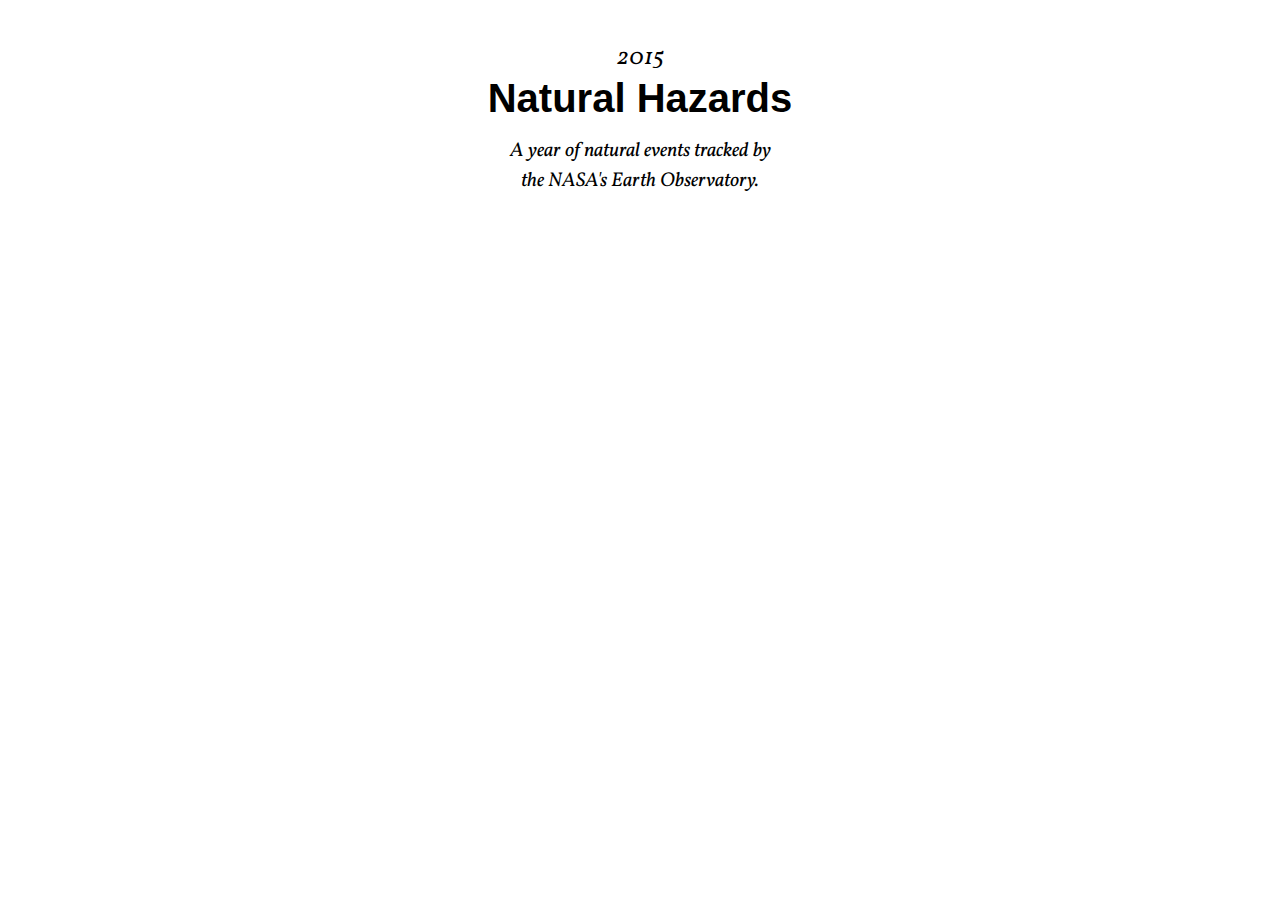
<file: timeline/split/index.html>
<!DOCTYPE html>
<html>
<head>
<meta charset="utf-8">
<title>Earth Observatory Natural Disasters - Time Range</title>

<link href='https://fonts.googleapis.com/css?family=Vollkorn:400,400italic' rel='stylesheet' type='text/css'>

<style>
    * {
        margin: 0;
        padding: 0;
        border: 0;
        outline: none;
    }

    .severe-storms { fill: #26D1F9; color: #26D1F9; }
    .volcanoes { fill: #C99191; color: #C99191; }
    .wildfires { fill: #ED5D5A; color: #ED5D5A; }
    .floods { fill: #5E7CD3; color: #5E7CD3; }

    .youtube { fill: #ED5D5A; color: #ED5D5A; }

    body {
        font-family: Futura, 'Trebuchet MS', Arial, sans-serif;
        /*background-color: #2A2C39*/
    }

    .inside {
        margin: 0 auto;
        padding: 40px 0;
    }

    #page-head {
        z-index: 9;
        text-align: center;
        width: 400px;
        margin: 0 auto 60px;

        /*position: fixed;
        top: 40px;
        left: 50%;
        margin-left: -200px;*/
    }
        #page-head .year {
            font: 400 24px/1.5 'Vollkorn', serif;
            font-style: italic;
            margin-bottom: 0px;
        }
        #page-head h1 {
            font-size: 40px;
        }

        #page-head .subtitle {
            font: 400 20px/1.5 'Vollkorn', serif;
            font-style: italic;

            margin-top: 15px;
            /*margin-top: 30px;*/
        }

    #vis-wrap {
        position: relative;
        display: block;
        margin: 0 auto;

        margin-left: -210px;
        /*padding: 40px;*/
    }

    svg {
        /*margin-left: -250px;*/
        /*padding: 40px;*/
    }

    #sg, #eg {
        width: 100%;
        display: block;
    }

    rect,
    circle {
        fill-opacity: 0.5;
        fill: grey;
        stroke-width: 1;
        /*stroke-width: 3;*/
        stroke: white;

        transition: fill-opacity .15s ease-in-out;
    }
        /*rect { fill-opacity: 0.5; }
        circle { fill-opacity: 0.4; }*/

    rect:hover, rect.active,
    circle:hover, circle.active {
        fill-opacity: 0.8;
        cursor: pointer;
    }
        /*rect:hover, rect.active { fill-opacity: 0.8; }
        circle:hover, circle.active { fill-opacity: 0.9; }*/

    rect.off, circle.off {
        fill-opacity: 0.3;
    }

    #text {
        position: fixed;
        top: 180px;
        left: 180px;
        width: 300px;
        opacity: 0;
        /*padding: 10px;*/

        padding: 5px 8px;
        background-color: rgba(255,255,255,0.8);
    }
        #text #cat {
            font-size: 10px;
            font-weight: 500;
            letter-spacing: 0.5px;
            text-transform: uppercase;
        }

        #text #title {
            font-size: 24px;
            line-height: 1.3;
            margin: 5px 0 9px;
        }

        #text #date {
            font-size: 13px;
        }

        #text #thumb {
            max-width: 100%;
            margin-top: 25px;
        }
            #text #thumb img {
                max-width: 100%;
            }

        #text #desc {
            font: 400 16px/1.5 'Vollkorn', serif;
            margin-top: 25px;
        }

</style>

</head>

<body>
    <div class="inside">

        <div id="page-head">
            <div class="year">2015</div>
            <h1>Natural Hazards</h1>
            <div class="subtitle">A year of natural events tracked by <br>the NASA's Earth Observatory.</div>
        </div>

        <div id="vis-wrap">
            <svg id="vis"></svg>

            <div id="text">
                <div id="cat"></div>
                <h2 id="title"></h2>
                <div id="date"></div>
                <div id="thumb"></div>
                <div id="desc"></div>
            </div>
        </div>
    </div>
</body>

</html>

<!-- <script type="text/javascript" src="../lib/d3.v3.min.js"></script> -->
<script src="//d3js.org/d3.v3.min.js" charset="utf-8"></script>

<script type="text/javascript">

    var visWidth,
        socialHeight,
        eventsHeight;

    var data = [],
        eventsData = [],
        eventsDataKeys = [],
        socialData = [];

    var x;

    // Points vis
    var timePointItemsArray = [];
    var radius = 2;

    // Lines vis
    var linesArray = [];
    var lineSize = 2*radius,
        lineSpacing = 0;

    var svg = d3.select("svg"),
        sg = svg.append("g").attr("id", "sg"), // social group
        eg = svg.append("g").attr("id", "eg"); // events group


    // On load data
    d3.json("../data/social/eonet-events-2015-social-a.json", function(json) {

        data = json;
        eventsData = json.events;

        // Sort data
        //data.sort(sortEventsByStartTime);
        // data = data.slice(data.length-40, data.length-1)

        visWidth = 2*radius*365;
        // visWidth = 1100;
        // var visWidth = (lineSize + 3) * 365;
        // var visWidth = (lineSize+2)*(12+6);

        // Range
        x = d3.scale.linear();

        x.range([0, visWidth])
         .domain([0, 365])

        // Loop social data
        eventsData.forEach(function(d, i) {

            // lodash https://lodash.com/
            eventsDataKeys[d.id] = i;
            // eventsData[d.id] = d;

            var endDOY = d.closedDate.doy;
            // var endDOY = (d.endDate) ? d.endDate.doy : d.closedDate.doy;
            d.lineIndex = getLineIndex(d.startDate.doy, endDOY);
            // d.lineIndex = getLineIndex(i);

            // Social Media data
            if (d.youtube) {
                var youtubeItems = d.youtube.items;
                youtubeItems.forEach(function(item, i) {
                    item.parent = d.id;
                    item.source = 'youtube';
                    item.pointPos = itemsPerTimePoint(item.publishedAt.doy);
                    socialData.push(item);
                });
            }

            /*if (d.twitter) {
                var twitterStatuses = d.twitter.statuses;
                twitterStatuses.forEach(function(item, i) {
                    item.parent = d.id;
                    item.source = 'twitter';
                    socialData.push(item);
                });
            }*/

            // socialData = socialData.concat(d.youtube.items);
        });

        // Events Timeline
        eventsHeight = (getMaxIndex(linesArray))*(lineSize+lineSpacing);
        drawEventsTimeline();

        // Social Timeline
        sg.attr("transform", "translate(0,"+eventsHeight+")");
        socialHeight = (2*radius)*(getMaxOfArray(timePointItemsArray)+1);
        drawSocialTimeline();

        // Text positioning
        d3.select("#text").style('margin-top', (eventsHeight+socialHeight)+'px');


        // Update svg
        svg.attr("width", visWidth)
           .attr("height", eventsHeight + socialHeight)
    });


    /////////////////////
    // Social Timeline
    /////////////////////

    function drawSocialTimeline() {

        youtubeData = socialData;
        // var youtubeData = eventsData[index].youtube.items;

        var circle = sg.selectAll("circle")
            .data(youtubeData);

        circle.enter().append("circle")
            .attr("class", function(d) { return d.source + " " + d.parent })
            .attr("cx", function(d) { return x(d.publishedAt.doy); })
            // .attr("cy", function(d) { return (2*radius)*(data.analytics.maxDOY+1) + radius; })
            // .transition().duration(800)
            .attr("cy", function(d) { return (2*radius*d.pointPos) + radius; })
            // .attr("cy", function(d) { return socialHeight-(2*radius*d.pointPos) + radius; })
            // .attr("cy", function(d) { return (2*radius)*(data.analytics.maxDOY-itemsPerTimePoint(d.publishedAt.doy)+1) + radius; })
            .attr("r", function(d) { return radius; })

        circle.on('mouseover',function(d) {

            var thisCircle = d3.select(this);

            // Related event
            eg.selectAll('rect').classed('off', true);
            eg.select('#'+d.parent).classed('active', true).classed('off', false);

            // Other social media
            sg.selectAll('circle').classed('off', true);
            thisCircle.classed('off', false);

            d3.select("#text")
                // .style("left", (-10+parseInt(thisCircle.attr("cx"),10))+'px')
                // .style("top", (30+parseInt(thisCircle.attr("cy"),10))+'px')
                .style('opacity', 1)
            d3.select("#title")
                .append("text")
                .text(d.title)
            d3.select("#date")
                .append("text")
                .text(getDateStr(d.publishedAt.date))
            d3.select("#cat")
                .append("text")
                .attr("class", "youtube")
                .text("Youtube")
            d3.select("#thumb")
                // .append("text")
                .html('<img src="' + d.thumbUrl + '" />')
            // d3.select("#desc")
            //     .append("text")
            //     .text(d.description)
        })
        .on('mouseout',function(d){

            // Related event
            eg.selectAll('rect.off').classed('off', false);
            eg.select('#'+d.parent).classed('active', false);

            // Other social media
            sg.selectAll('circle.off').classed('off', false);

            d3.select(this)
                .attr('fill','grey')
                .attr('fill-opacity', 0)
            d3.select("#text")
                .style('opacity', 0)
            d3.select("#title")
                .select("text").remove()
            d3.select("#date")
                .select("text").remove()
            d3.select("#cat")
                .select("text").remove()
            d3.select("#thumb")
                .html("")
            d3.select("#desc")
                .select("text").remove()
        });

        circle.exit().remove();
    }


    /////////////////////
    // Events Timeline
    /////////////////////

    function drawEventsTimeline() {

        // var data = eventsData;

        var rect = eg.selectAll("rect")
            .data(eventsData);

        rect.enter().append("rect")
            .attr("id", function(d) { return d.id; })
            .attr("class", function(d) { return d.categories[0].slug; })
            .attr("x", function(d) { return x(d.startDate.doy); })
            .attr("y", function(d) { return eventsHeight-(lineSize+lineSpacing)*d.lineIndex; })
            // .attr("y", function(d) { return (lineSize+lineSpacing)*getLineIndex(d.startDate.doy, d.closedDate.doy); })
            .attr("rx", 0.5*lineSize)
            .attr("ry", 0.5*lineSize)
            .attr("height", lineSize)
            // .attr("width", 0)
            // .transition().duration(800)
            .attr("width", function(d) { return x(d.closedDate.doy-d.startDate.doy+1); });
            // .attr("width", function(d) { var endDOY = (d.endDate) ? d.endDate.doy : d.closedDate.doy; return x(endDOY-d.startDate.doy+1); });

        rect.on('mouseover',function(d) {

            var thisRect = d3.select(this);

            // Related social media
            sg.selectAll('circle').classed('off', true);
            sg.selectAll('circle.'+d.id).classed('active', true).classed('off', false);

            // Other events
            eg.selectAll('rect').classed('off', true);
            thisRect.classed('off', false);

            // Text
            d3.select("#text")
                // .style("left", -10+parseInt(thisRect.attr("x"),10)+'px')
                // .style("top", (30+socialHeight+parseInt(thisRect.attr("y"),10))+'px')
                .style('opacity', 1)
            d3.select("#title")
                .append("text")
                .text(d.title)
            d3.select("#date")
                .append("text")
                .text(getItemStartDateStr(d) + " - " + getItemEndDateStr(d))
            d3.select("#cat")
                .append("text")
                .attr("class", titleToSlug(d.categories[0].title))
                .text(d.categories[0].title)
            d3.select("#desc")
                .append("text")
                .text(d.description)
        })
        .on('mouseout',function(d){

            // Related social media
            sg.selectAll('circle.off').classed('off', false);
            sg.selectAll('circle.'+d.id).classed('active', false);

            // Other events
            eg.selectAll('rect.off').classed('off', false);

            d3.select(this)
                .attr('fill','grey')
                .attr('fill-opacity', 0)
            d3.select("#text")
                .style('opacity', 0)
            d3.select("#title")
                .select("text").remove()
            d3.select("#date")
                .select("text").remove()
            d3.select("#cat")
                .select("text").remove()
            d3.select("#desc")
                .select("text").remove()
        });

        rect.exit().remove();
    }


    ////////////////
    // Date utils
    ////////////////

    function getMonth(date) {
        var day = new Date(date);
        return (day.getMonth()+1);
    }

    function getDay(date) {
        var day = new Date(date);
        return day.getDOY();
    }

    function getDateStr(date) {
        var day = new Date(date);
        return day.toDateString();
    }


    ////////////////
    // Array utils
    ////////////////

    function getMaxIndex(array) {
        var max = 0;
        array.forEach(function(line) {
            if (line && line.index > max) {
                max = line.index;
            }
        });
        return max;
    }

    function getMaxOfArray(numArray) {
        var max = 0;
        numArray.forEach(function(num) {
            if (num && num > max) {
                max = num;
            }
        });
        return max;
        //return Math.max.apply(null, numArray);
    }

    ///////////////
    // Vis utils
    ///////////////

    // Items per time point
    function itemsPerTimePoint(timepoint) {

        if (!timePointItemsArray[timepoint]) {
            timePointItemsArray[timepoint] = 1;
        } else {
            timePointItemsArray[timepoint] = timePointItemsArray[timepoint]+1;
        }
        return timePointItemsArray[timepoint];
    }

    // Items per time line
    function getLineIndex(start, end) {

        var index = null;

        // Loop through the lines
        for (var i=0; i<linesArray.length; i++) {

            // If we found an empty line, we set our element there
            if (start > linesArray[i].end) {
                linesArray[i] = { start: start, end: end };
                index = i;
                break;
            }
        }

        // If no previous line was found, we add another
        if (index == null) {
            linesArray.push({ start: start, end: end, index: linesArray.length });
            index = linesArray.length - 1;
        }

        return index;
    }
    /*function getLineIndex(current) {

        var index = null,
            max = 0;

        // Loop through the lines
        for (var i=0; i<current; i++) {

            max = (eventsData[i].lineIndex > max) ? eventsData[i].lineIndex : max;

            // If we found an empty line, we set our element there
            if (eventsData[current].startDate.doy > eventsData[i].closedDate.doy) {
                index = eventsData[i].lineIndex;
                eventsData[current].lineIindex = index;
                break;
            }
        }

        // If no previous line was found, we add another
        if (index == null) {
            index = max + 1;
            eventsData[current].lineIindex = index;
        }

        console.log("i: " + current + ", index: " + index);

        return index;
    }*/

    ////////////////
    // Date utils
    ////////////////

    function getItemStartMonth(d) {
        var day = new Date(d.startDate.date);
        return (day.getMonth()+1);
    }

    function getItemEndMonth(d) {
        var day = new Date(d.closedDate.date);
        // var day = new Date(d.geometries[d.geometries.length-1].date);
        return (day.getMonth()+1);
    }

    function getItemStartDOY(d) {
        return d.startDate.doy;
        // var day = new Date(d.geometries[0].date);
        // return day.getDOY();
    }

    function getItemEndDOY(d) {
        return d.closedDate.doy;
        // var day = new Date(d.closed);
        // // var day = new Date(d.geometries[d.geometries.length-1].date);
        // return day.getDOY();
    }

    function getItemStartDateStr(d) {
        var day = new Date(d.startDate.date);
        return day.toDateString();
    }

    function getItemEndDateStr(d) {
        var day = new Date(d.closedDate.date);
        // var day = new Date(d.geometries[d.geometries.length-1].date);
        return day.toDateString();
    }

    ////////////////
    // JSON utils
    ////////////////

    function sortEventsByStartTime(a, b) {
        var dateA = new Date(a.startDate.date);
        var dateB = new Date(b.startDate.date);

        return dateA.getTime() - dateB.getTime();
    }

    //////////////////
    // String utils
    //////////////////

    function titleToSlug(str) {
      str = str.toLowerCase();
      str = str.replace(" ", "-");
      return str;
    }

    ////////////////
    // Time utils
    ////////////////

    Date.prototype.getDOY = function() {
        var onejan = new Date(this.getFullYear(),0,1);
        return Math.ceil((this - onejan) / 86400000);
    }

</script>
</file>
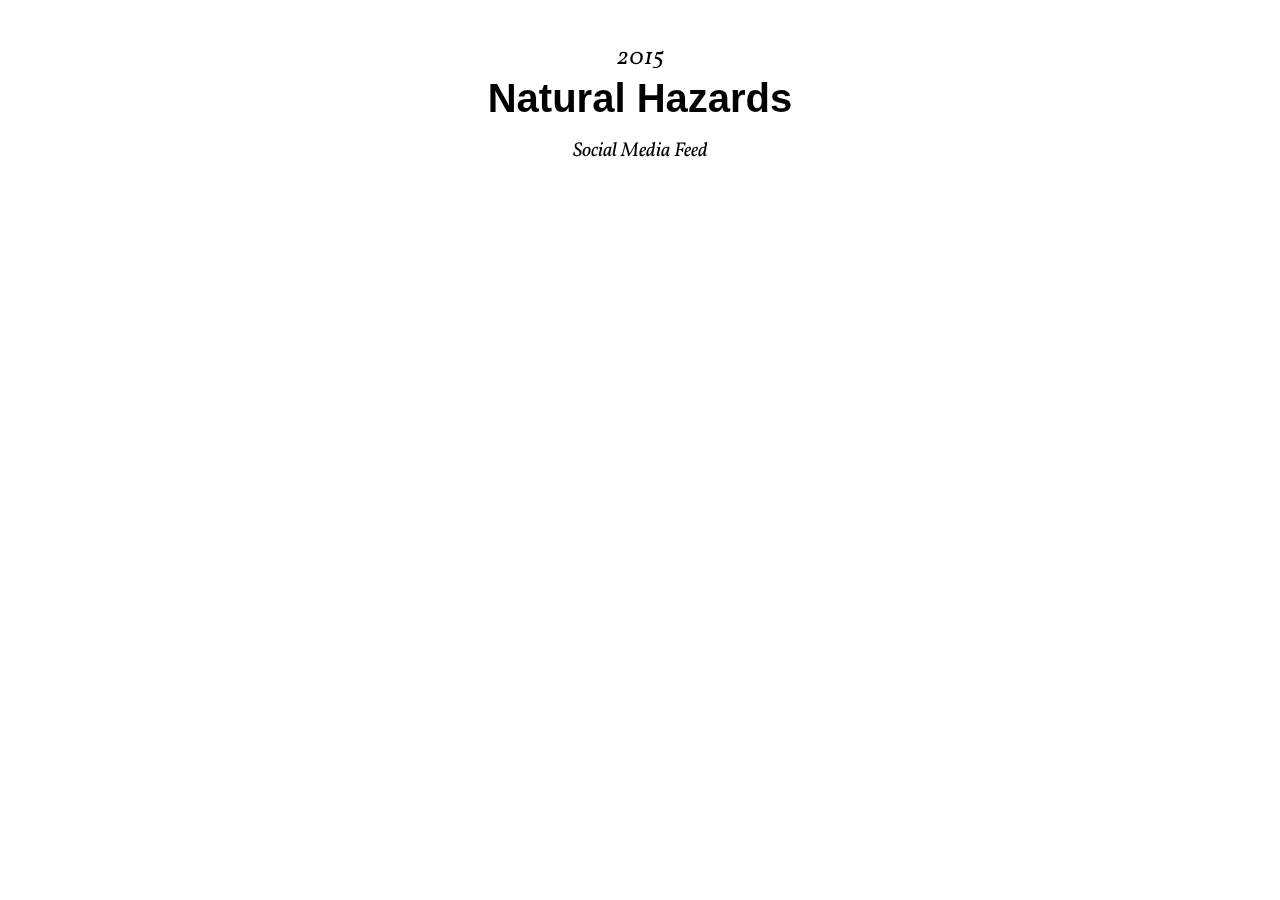
<file: timeline/discrete/social/index.html>
<!DOCTYPE html>
<html>
<head>
<meta charset="utf-8">
<title>Earth Observatory Natural Disasters - Social Media Response</title>

<link href='https://fonts.googleapis.com/css?family=Vollkorn:400,400italic' rel='stylesheet' type='text/css'>
<style>
    * {
        margin: 0;
        padding: 0;
        border: 0;
        outline: none;
    }

    .youtube { fill: #ED5D5A; color: #ED5D5A; }
    .twitter { fill: #26D1F9; color: #26D1F9; }

    .severe-storms { fill: #26D1F9; color: #26D1F9; }
    .volcanoes { fill: #C99191; color: #C99191; }
    .wildfires { fill: #ED5D5A; color: #ED5D5A; }
    .floods { fill: #5E7CD3; color: #5E7CD3; }

    body {
        font-family: Futura, 'Trebuchet MS', Arial, sans-serif;
        /*background-color: #2A2C39*/
    }

    .inside {
        position: relative;
        margin: 0 auto;
        padding: 220px 0 40px;
    }

    #page-head {
        z-index: 9;
        text-align: center;
        margin-bottom: 45px;
        width: 400px;

        position: fixed;
        top: 40px;
        left: 50%;
        margin-left: -200px;
    }
        #page-head .year {
            font: 400 24px/1.5 'Vollkorn', serif;
            font-style: italic;
            margin-bottom: 0px;
        }
        #page-head h1 {
            font-size: 40px;
        }

        #page-head .subtitle {
            font: 400 20px/1.5 'Vollkorn', serif;
            font-style: italic;

            margin-top: 15px;
            /*margin-top: 30px;*/
        }

    #vis-wrap {
        /*width: 320px;*/
        display: block;
        margin: 0 auto;
        position: relative;
    }

    circle {
        fill-opacity: 0.5;
        fill: grey;
        stroke-width: 2;
        stroke: white;
    }

    circle:hover {
        fill-opacity: 0.8;
        cursor: pointer;
    }

    #text {
        position: absolute;
        width: 300px;
        opacity: 0;
        padding: 10px;

        background-color: rgba(255,255,255,0.6);
    }
        #text #cat {
            font-size: 10px;
            font-weight: 500;
            letter-spacing: 0.5px;
            text-transform: uppercase;
        }

        #text #title {
            font-size: 24px;
            line-height: 1.3;
            margin: 5px 0 9px;
        }

        #text #date {
            font-size: 13px;
        }

        #text #thumb {
            max-width: 100%;
            margin-top: 25px;
        }
            #text #thumb img {
                max-width: 100%;
            }

        #text #desc {
            font: 400 16px/1.5 'Vollkorn', serif;
            margin-top: 25px;
        }

</style>

</head>

<body>
    <div class="inside">

        <div id="page-head">
            <div class="year">2015</div>
            <h1>Natural Hazards</h1>
            <div class="subtitle">Social Media Feed</div>
        </div>

        <div id="vis-wrap">
            <svg id="vis"></svg>

            <div id="text">
                <div id="cat"></div>
                <h2 id="title"></h2>
                <div id="date"></div>
                <div id="thumb"></div>
                <div id="desc"></div>
            </div>
        </div>
    </div>
</body>

</html>

<!-- <script type="text/javascript" src="../lib/d3.v3.min.js"></script> -->
<script src="//d3js.org/d3.v3.min.js" charset="utf-8"></script>

<script type="text/javascript">

    var radius = 4;

    var timePointItemsArray = [];

    // Range
    var x = d3.scale.linear();

    var svg = d3.select("svg"),
        sg = svg.append("g").attr("id", "sg"), // social group
        eg = svg.append("g").attr("id", "eg"); // events group

    // On load data
    d3.json("../../data/social/eonet-events-2015-social.json", function(json) {

        var data = json.events[0].youtube.items;

        // var visWidth = (2*radius)*365;
        var visWidth = (2*radius)*(365 - d3.min(data, function(d) { return d.publishedAt.doy; }))
        // var visWidth = (2*radius+3)*data.length;

        x.range([0, visWidth])
        //  .domain([0, 365])
         .domain([d3.min(data, function(d) { return d.publishedAt.doy; }) - 5, 365]);

        var circle = sg.selectAll("circle")
            .data(data);

        circle.enter().append("circle")
            .attr("class", function(d) { return 'youtube'; })
            .attr("cx", function(d) { return x(d.publishedAt.doy); })
            .attr("cy", function(d) { return radius + (2*radius)*itemsPerTimePoint(d.publishedAt.doy); })
            .attr("r", function(d) { return radius; })
            // .attr("transform", function(d, i) {
            //     return "translate(0," + 2*itemsPerTimePoint(getItemStartMonth(d))*radius + ")";
            // });

        circle.on('mouseover',function(d) {

            var thisCircle = d3.select(this);

            d3.select("#text")
                .style("left", (-10+parseInt(thisCircle.attr("cx"),10))+'px')
                .style("top", (40+parseInt(thisCircle.attr("cy"),10))+'px')
                .style('opacity', 1)
            d3.select("#title")
                .append("text")
                .text(d.title)
            d3.select("#date")
                .append("text")
                .text(getDateStr(d.publishedAt.date))
            d3.select("#cat")
                .append("text")
                .attr("class", "youtube")
                .text("Youtube")
            d3.select("#thumb")
                // .append("text")
                .html('<img src="' + d.thumbUrl + '" />')
            // d3.select("#desc")
            //     .append("text")
            //     .text(d.description)
        })
        .on('mouseout',function(d){
            d3.select(this)
                .attr('fill','grey')
                .attr('fill-opacity', 0)
            d3.select("#text")
                .style('opacity', 0)
            d3.select("#title")
                .select("text").remove()
            d3.select("#date")
                .select("text").remove()
            d3.select("#cat")
                .select("text").remove()
            d3.select("#thumb")
                .html("")
            d3.select("#desc")
                .select("text").remove()
        });

        circle.exit().remove();

        console.log("array: " + JSON.stringify(timePointItemsArray));
        var arrayMax = getMaxOfArray(timePointItemsArray);

        console.log("data length: " + data.length + ", max: " + arrayMax);

        svg.attr("width", visWidth)
           .attr("height", 2*radius*arrayMax);
    });

    ////////////////
    // Array utils
    ////////////////

    function getMaxOfArray(numArray) {
        var max = 0;
        numArray.forEach(function(num) {
            if (num && num > max) {
                max = num;
            }
        });
        return max;
        //return Math.max.apply(null, numArray);
    }

    ////////////////
    // Date utils
    ////////////////

    function getMonth(date) {
        var day = new Date(date);
        return (day.getMonth()+1);
    }

    function getDay(date) {
        var day = new Date(date);
        return day.getDOY();
    }

    function getDateStr(date) {
        var day = new Date(date);
        return day.toDateString();
    }

    ///////////////
    // Vis utils
    ///////////////

    // Items per time point
    function itemsPerTimePoint(timepoint) {

        if (timePointItemsArray[timepoint] == null) {
            timePointItemsArray[timepoint] = 0;
        } else {
            timePointItemsArray[timepoint] = timePointItemsArray[timepoint]+1;
        }
        return timePointItemsArray[timepoint];
    }

    //////////////////
    // String utils
    //////////////////

    function titleToSlug(str) {
      str = str.toLowerCase();
      str = str.replace(" ", "-");
      return str;
    }

    ////////////////
    // Time utils
    ////////////////

    Date.prototype.getDOY = function() {
        var onejan = new Date(this.getFullYear(),0,1);
        return Math.ceil((this - onejan) / 86400000);
    }

</script>
</file>
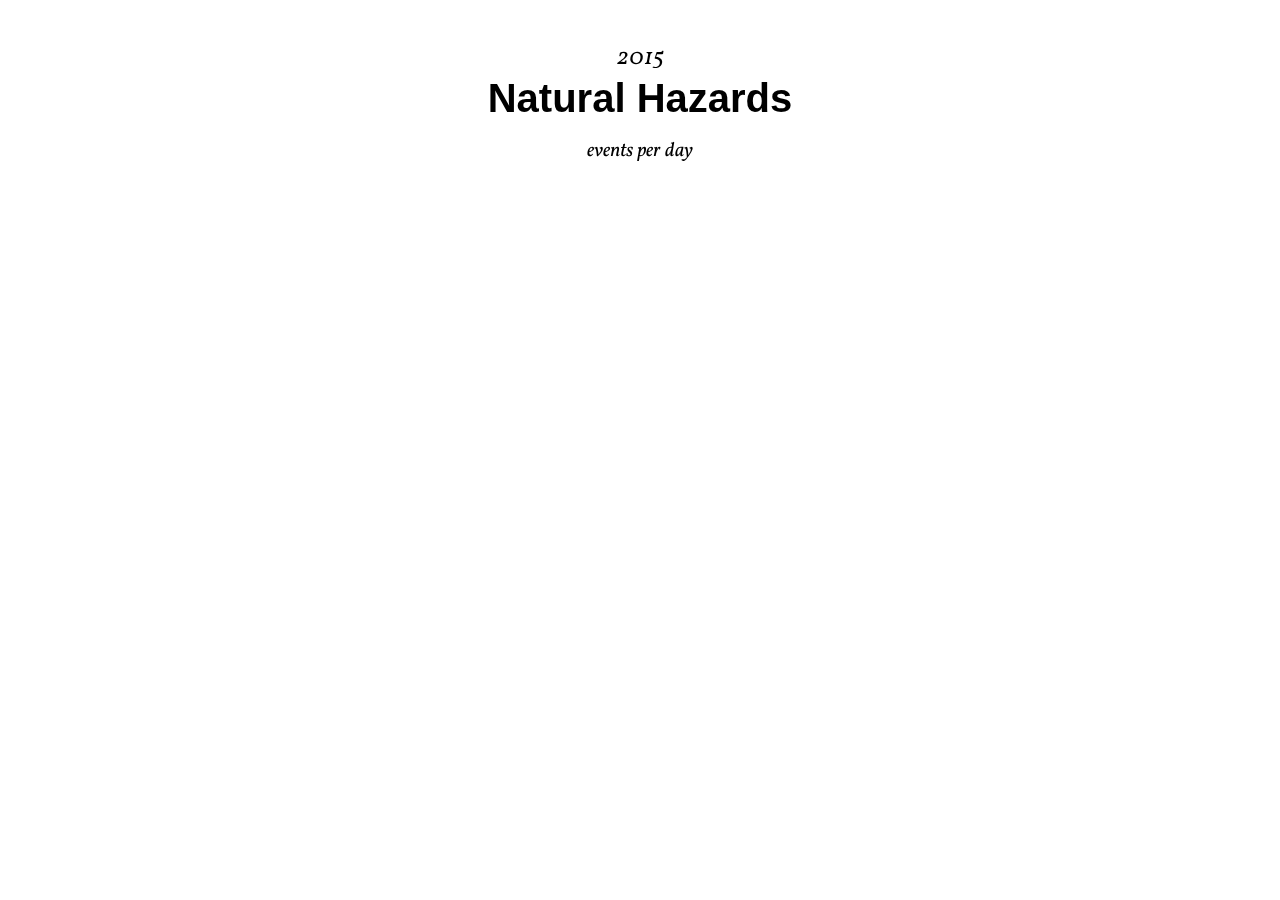
<file: timeline/events/days/index.html>
<!DOCTYPE html>
<html>
<head>
<meta charset="utf-8">
<title>Earth Observatory Natural Disasters - Time Points</title>

<link href='https://fonts.googleapis.com/css?family=Vollkorn:400,400italic' rel='stylesheet' type='text/css'>
<style>
    * {
        margin: 0;
        padding: 0;
        border: 0;
        outline: none;
    }

    .severe-storms { fill: #26D1F9; color: #26D1F9; }
    .volcanoes { fill: #C99191; color: #C99191; }
    .wildfires { fill: #ED5D5A; color: #ED5D5A; }
    .floods { fill: #5E7CD3; color: #5E7CD3; }

    body {
        font-family: Futura, 'Trebuchet MS', Arial, sans-serif;
        /*background-color: #2A2C39*/
    }

    .inside {
        position: relative;
        margin: 0 auto;
        padding: 220px 0 40px;
    }

    #page-head {
        z-index: 9;
        text-align: center;
        margin-bottom: 45px;
        width: 400px;

        position: fixed;
        top: 40px;
        left: 50%;
        margin-left: -200px;
    }
        #page-head .year {
            font: 400 24px/1.5 'Vollkorn', serif;
            font-style: italic;
            margin-bottom: 0px;
        }
        #page-head h1 {
            font-size: 40px;
        }

        #page-head .subtitle {
            font: 400 20px/1.5 'Vollkorn', serif;
            font-style: italic;

            margin-top: 15px;
            /*margin-top: 30px;*/
        }

    #vis-wrap {
        position: relative;
        display: block;
        margin: 0 auto;
    }

    circle {
        fill-opacity: 0.5;
        fill: grey;
        stroke-width: 2;
        stroke: white;
    }

    circle:hover {
        fill-opacity: 0.8;
        cursor: pointer;
    }

    #text {
        position: absolute;
        width: 300px;
        opacity: 0;
        padding: 10px;

        background-color: rgba(255,255,255,0.6);
    }
        #text #cat {
            font-size: 10px;
            font-weight: 500;
            letter-spacing: 0.5px;
            text-transform: uppercase;
        }

        #text #title {
            font-size: 24px;
            line-height: 1.3;
            margin: 5px 0 9px;
        }

        #text #date {
            font-size: 13px;
        }

        #text #desc {
            font: 400 16px/1.5 'Vollkorn', serif;
            margin-top: 25px;
        }

</style>

</head>

<body>
    <div class="inside">
        <div id="page-head">
            <div class="year">2015</div>
            <h1>Natural Hazards</h1>
            <div class="subtitle">events per day</div>
        </div>

        <div id="vis-wrap">
            <svg id="vis"></svg>

            <div id="text">
                <div id="cat"></div>
                <h2 id="title"></h2>
                <div id="date"></div>
                <div id="desc"></div>
            </div>
        </div>
    </div>
</body>

</html>

<!-- <script type="text/javascript" src="../lib/d3.v3.min.js"></script> -->
<script src="//d3js.org/d3.v3.min.js" charset="utf-8"></script>

<script type="text/javascript">

    var radius = 3;

    var timePointItemsArray = [];

    // Range
    var x = d3.scale.linear();

    var svg = d3.select("svg");

    // On load data
    d3.json("../../data/eonet-events-2015.json", function(json) {

        var data = json.events;

        var visWidth = (2*radius+3)*data.length;
        // var visWidth = (2*radius)*365;

        x.range([0, visWidth])
        //  .domain([0, 365])
         .domain([d3.min(data, function(d) { return getItemStartDOY(d); }) - 5, 365]);

        svg.attr("width", visWidth)
           .attr("height", 200);
        //    .attr("height", radius * data.length);

        var circle = svg.selectAll("circle")
            .data(data);

        circle.enter().append("circle")
            .attr("class", function(d) { return titleToSlug(d.categories[0].title); })
            .attr("cx", function(d) { return x(getItemStartDOY(d)); })
            .attr("cy", function(d) { return 2*itemsPerTimePoint(getItemStartDOY(d))*radius; })
            .attr("r", function(d) { return radius; })
            // .attr("transform", function(d, i) {
            //     return "translate(0," + 2*itemsPerTimePoint(getItemStartDOY(d))*radius + ")";
            // });

        circle.on('mouseover',function(d) {

            var thisCircle = d3.select(this);

            d3.select("#text")
                .style("left", (-10+parseInt(thisCircle.attr("cx"),10))+'px')
                .style("top", (40+parseInt(thisCircle.attr("cy"),10))+'px')
                .style('opacity', 1)
            d3.select("#title")
                .append("text")
                .text(d.title)
            d3.select("#date")
                .append("text")
                .text(getItemStartDateStr(d))
            d3.select("#cat")
                .append("text")
                .attr("class", titleToSlug(d.categories[0].title))
                .text(d.categories[0].title)
            d3.select("#desc")
                .append("text")
                .text(d.description)
        })
        .on('mouseout',function(d){
            d3.select(this)
                .attr('fill','grey')
                .attr('fill-opacity', 0)
            d3.select("#text")
                .style('opacity', 0)
            d3.select("#title")
                .select("text").remove()
            d3.select("#date")
                .select("text").remove()
            d3.select("#cat")
                .select("text").remove()
            d3.select("#desc")
                .select("text").remove()
        });

        circle.exit().remove();
    });

    ////////////////
    // Date utils
    ////////////////

    function getItemStartMonth(d) {

        // var dateArray = d.geometries[0].date.split("-");
        // var month = parseInt(dateArray[1],10);

        // var months = [ "January", "February", "March", "April", "May", "June",
        //     "July", "August", "September", "October", "November", "December" ];
        //
        // console.log("The current month is " + months[parseInt(arr[1],10)])

        var day = new Date(d.geometries[0].date);
        return (day.getMonth()+1);
    }

    function getItemStartDOY(d) {
        var day = new Date(d.geometries[0].date);
        return day.getDOY();
    }

    function getItemStartDateStr(d) {
        var day = new Date(d.geometries[0].date);
        return day.toDateString();
    }

    ///////////////
    // Vis utils
    ///////////////

    // Items per time point
    function itemsPerTimePoint(timepoint) {

        if (!timePointItemsArray[timepoint]) {
            timePointItemsArray[timepoint] = 1;
        } else {
            timePointItemsArray[timepoint] = timePointItemsArray[timepoint]+1;
        }
        return timePointItemsArray[timepoint];
    }

    //////////////////
    // String utils
    //////////////////

    function titleToSlug(str) {
      str = str.toLowerCase();
      str = str.replace(" ", "-");
      return str;
    }

    ////////////////
    // Time utils
    ////////////////

    Date.prototype.getDOY = function() {
        var onejan = new Date(this.getFullYear(),0,1);
        return Math.ceil((this - onejan) / 86400000);
    }

</script>
</file>
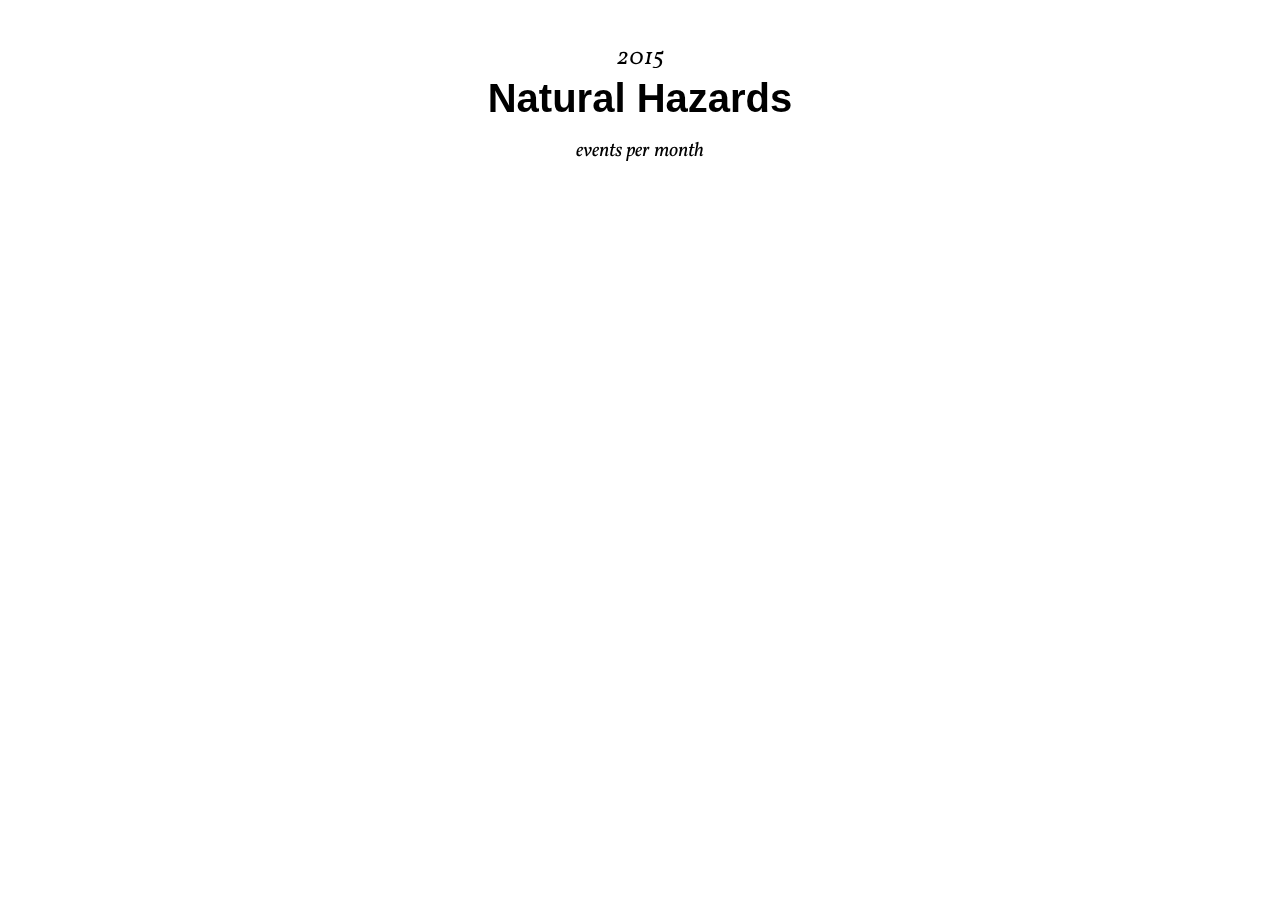
<file: timeline/events/months/index.html>
<!DOCTYPE html>
<html>
<head>
<meta charset="utf-8">
<title>Earth Observatory Natural Disasters - Time Points</title>

<link href='https://fonts.googleapis.com/css?family=Vollkorn:400,400italic' rel='stylesheet' type='text/css'>
<style>
    * {
        margin: 0;
        padding: 0;
        border: 0;
        outline: none;
    }

    .severe-storms { fill: #26D1F9; color: #26D1F9; }
    .volcanoes { fill: #C99191; color: #C99191; }
    .wildfires { fill: #ED5D5A; color: #ED5D5A; }
    .floods { fill: #5E7CD3; color: #5E7CD3; }

    body {
        font-family: Futura, 'Trebuchet MS', Arial, sans-serif;
        /*background-color: #2A2C39*/
    }

    .inside {
        position: relative;
        margin: 0 auto;
        padding: 220px 0 40px;
    }

    #page-head {
        z-index: 9;
        text-align: center;
        margin-bottom: 45px;
        width: 400px;

        position: fixed;
        top: 40px;
        left: 50%;
        margin-left: -200px;
    }
        #page-head .year {
            font: 400 24px/1.5 'Vollkorn', serif;
            font-style: italic;
            margin-bottom: 0px;
        }
        #page-head h1 {
            font-size: 40px;
        }

        #page-head .subtitle {
            font: 400 20px/1.5 'Vollkorn', serif;
            font-style: italic;

            margin-top: 15px;
            /*margin-top: 30px;*/
        }

    #vis-wrap {
        width: 320px;
        display: block;
        margin: 0 auto;
        position: relative;
    }

    circle {
        fill-opacity: 0.5;
        fill: grey;
        stroke-width: 2;
        stroke: white;
    }

    circle:hover {
        fill-opacity: 0.8;
        cursor: pointer;
    }

    #text {
        position: absolute;
        width: 300px;
        opacity: 0;
        padding: 10px;

        background-color: rgba(255,255,255,0.6);
    }
        #text #cat {
            font-size: 10px;
            font-weight: 500;
            letter-spacing: 0.5px;
            text-transform: uppercase;
        }

        #text #title {
            font-size: 24px;
            line-height: 1.3;
            margin: 5px 0 9px;
        }

        #text #date {
            font-size: 13px;
        }

        #text #desc {
            font: 400 16px/1.5 'Vollkorn', serif;
            margin-top: 25px;
        }

</style>

</head>

<body>
    <div class="inside">

        <div id="page-head">
            <div class="year">2015</div>
            <h1>Natural Hazards</h1>
            <div class="subtitle">events per month</div>
        </div>

        <div id="vis-wrap">
            <svg id="vis"></svg>

            <div id="text">
                <div id="cat"></div>
                <h2 id="title"></h2>
                <div id="date"></div>
                <div id="desc"></div>
            </div>
        </div>
    </div>
</body>

</html>

<!-- <script type="text/javascript" src="../lib/d3.v3.min.js"></script> -->
<script src="//d3js.org/d3.v3.min.js" charset="utf-8"></script>

<script type="text/javascript">

    var radius = 4;

    var timePointItemsArray = [];

    // Range
    var x = d3.scale.linear();

    var svg = d3.select("svg");

    // On load data
    d3.json("../../data/eonet-events-2015.json", function(json) {

        var data = json.events;

        var visWidth = 300;//(2*radius+2)*(12+6);

        x.range([0, visWidth])
         .domain([0, 12]);

        svg.attr("width", visWidth+20)
           .attr("height", radius * data.length);

        var circle = svg.selectAll("circle")
            .data(data);

        circle.enter().append("circle")
            .attr("class", function(d) { return titleToSlug(d.categories[0].title); })
            .attr("cx", function(d) { return x(getItemStartMonth(d)); })
            .attr("cy", function(d) { return 2*itemsPerTimePoint(getItemStartMonth(d))*radius; })
            .attr("r", function(d) { return radius; })
            // .attr("transform", function(d, i) {
            //     return "translate(0," + 2*itemsPerTimePoint(getItemStartMonth(d))*radius + ")";
            // });

        circle.on('mouseover',function(d) {

            var thisCircle = d3.select(this);

            d3.select("#text")
                .style("left", (-10+parseInt(thisCircle.attr("cx"),10))+'px')
                .style("top", (40+parseInt(thisCircle.attr("cy"),10))+'px')
                .style('opacity', 1)
            d3.select("#title")
                .append("text")
                .text(d.title)
            d3.select("#date")
                .append("text")
                .text(getItemStartDateStr(d))
            d3.select("#cat")
                .append("text")
                .attr("class", titleToSlug(d.categories[0].title))
                .text(d.categories[0].title)
            d3.select("#desc")
                .append("text")
                .text(d.description)
        })
        .on('mouseout',function(d){
            d3.select(this)
                .attr('fill','grey')
                .attr('fill-opacity', 0)
            d3.select("#text")
                .style('opacity', 0)
            d3.select("#title")
                .select("text").remove()
            d3.select("#date")
                .select("text").remove()
            d3.select("#cat")
                .select("text").remove()
            d3.select("#desc")
                .select("text").remove()
        });

        circle.exit().remove();
    });

    ////////////////
    // Date utils
    ////////////////

    function getItemStartMonth(d) {

        // var dateArray = d.geometries[0].date.split("-");
        // var month = parseInt(dateArray[1],10);

        // var months = [ "January", "February", "March", "April", "May", "June",
        //     "July", "August", "September", "October", "November", "December" ];
        //
        // console.log("The current month is " + months[parseInt(arr[1],10)])

        var day = new Date(d.geometries[0].date);
        return (day.getMonth()+1);
    }

    function getItemStartDay(d) {
        var day = new Date(d.geometries[0].date);
        return day.getDOY();
    }

    function getItemStartDateStr(d) {
        var day = new Date(d.geometries[0].date);
        return day.toDateString();
    }

    ///////////////
    // Vis utils
    ///////////////

    // Items per time point
    function itemsPerTimePoint(timepoint) {

        if (!timePointItemsArray[timepoint]) {
            timePointItemsArray[timepoint] = 1;
        } else {
            timePointItemsArray[timepoint] = timePointItemsArray[timepoint]+1;
        }
        return timePointItemsArray[timepoint];
    }

    //////////////////
    // String utils
    //////////////////

    function titleToSlug(str) {
      str = str.toLowerCase();
      str = str.replace(" ", "-");
      return str;
    }

    ////////////////
    // Time utils
    ////////////////

    Date.prototype.getDOY = function() {
        var onejan = new Date(this.getFullYear(),0,1);
        return Math.ceil((this - onejan) / 86400000);
    }

</script>
</file>
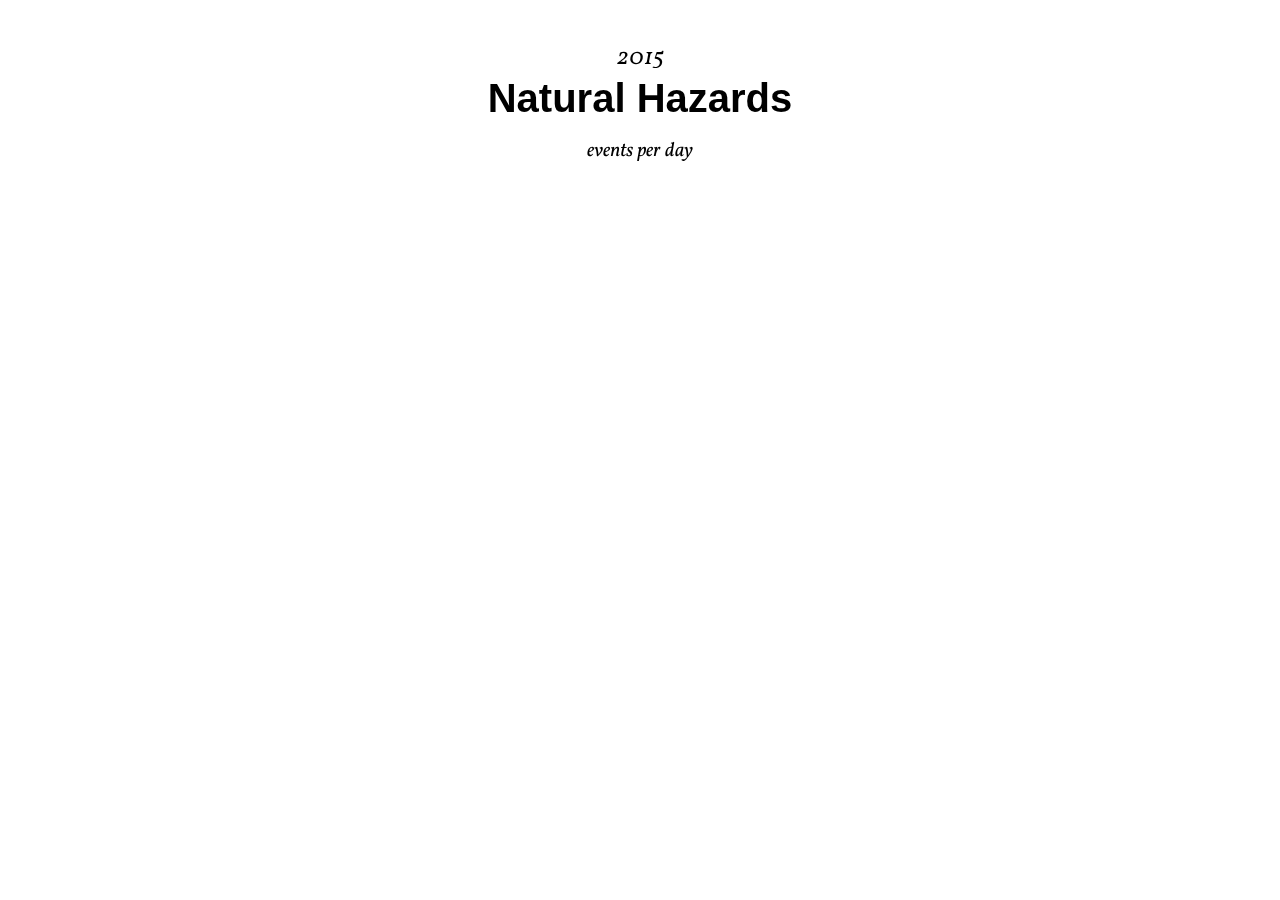
<file: timeline/discrete/events/days/index.html>
<!DOCTYPE html>
<html>
<head>
<meta charset="utf-8">
<title>Earth Observatory Natural Disasters - Time Points</title>

<link href='https://fonts.googleapis.com/css?family=Vollkorn:400,400italic' rel='stylesheet' type='text/css'>
<style>
    * {
        margin: 0;
        padding: 0;
        border: 0;
        outline: none;
    }

    .severe-storms { fill: #26D1F9; color: #26D1F9; }
    .volcanoes { fill: #C99191; color: #C99191; }
    .wildfires { fill: #ED5D5A; color: #ED5D5A; }
    .floods { fill: #5E7CD3; color: #5E7CD3; }

    body {
        font-family: Futura, 'Trebuchet MS', Arial, sans-serif;
        /*background-color: #2A2C39*/
    }

    .inside {
        position: relative;
        margin: 0 auto;
        padding: 220px 0 40px;
    }

    #page-head {
        z-index: 9;
        text-align: center;
        margin-bottom: 45px;
        width: 400px;

        position: fixed;
        top: 40px;
        left: 50%;
        margin-left: -200px;
    }
        #page-head .year {
            font: 400 24px/1.5 'Vollkorn', serif;
            font-style: italic;
            margin-bottom: 0px;
        }
        #page-head h1 {
            font-size: 40px;
        }

        #page-head .subtitle {
            font: 400 20px/1.5 'Vollkorn', serif;
            font-style: italic;

            margin-top: 15px;
            /*margin-top: 30px;*/
        }

    #vis-wrap {
        position: relative;
        display: block;
        margin: 0 auto;
    }

    circle {
        fill-opacity: 0.5;
        fill: grey;
        stroke-width: 2;
        stroke: white;
    }

    circle:hover {
        fill-opacity: 0.8;
        cursor: pointer;
    }

    #text {
        position: absolute;
        width: 300px;
        opacity: 0;
        padding: 10px;

        background-color: rgba(255,255,255,0.6);
    }
        #text #cat {
            font-size: 10px;
            font-weight: 500;
            letter-spacing: 0.5px;
            text-transform: uppercase;
        }

        #text #title {
            font-size: 24px;
            line-height: 1.3;
            margin: 5px 0 9px;
        }

        #text #date {
            font-size: 13px;
        }

        #text #desc {
            font: 400 16px/1.5 'Vollkorn', serif;
            margin-top: 25px;
        }

</style>

</head>

<body>
    <div class="inside">
        <div id="page-head">
            <div class="year">2015</div>
            <h1>Natural Hazards</h1>
            <div class="subtitle">events per day</div>
        </div>

        <div id="vis-wrap">
            <svg id="vis"></svg>

            <div id="text">
                <div id="cat"></div>
                <h2 id="title"></h2>
                <div id="date"></div>
                <div id="desc"></div>
            </div>
        </div>
    </div>
</body>

</html>

<!-- <script type="text/javascript" src="../lib/d3.v3.min.js"></script> -->
<script src="//d3js.org/d3.v3.min.js" charset="utf-8"></script>

<script type="text/javascript">

    var radius = 3;

    var timePointItemsArray = [];

    // Range
    var x = d3.scale.linear();

    var svg = d3.select("svg");

    // On load data
    d3.json("../../../../data/eonet-events-2015.json", function(json) {

        var data = json.events;

        var visWidth = (2*radius+3)*data.length;
        // var visWidth = (2*radius)*365;

        x.range([0, visWidth])
        //  .domain([0, 365])
         .domain([d3.min(data, function(d) { return getItemStartDOY(d); }) - 5, 365]);

        svg.attr("width", visWidth)
           .attr("height", 200);
        //    .attr("height", radius * data.length);

        var circle = svg.selectAll("circle")
            .data(data);

        circle.enter().append("circle")
            .attr("class", function(d) { return titleToSlug(d.categories[0].title); })
            .attr("cx", function(d) { return x(getItemStartDOY(d)); })
            .attr("cy", function(d) { return 2*itemsPerTimePoint(getItemStartDOY(d))*radius; })
            .attr("r", function(d) { return radius; })
            // .attr("transform", function(d, i) {
            //     return "translate(0," + 2*itemsPerTimePoint(getItemStartDOY(d))*radius + ")";
            // });

        circle.on('mouseover',function(d) {

            var thisCircle = d3.select(this);

            d3.select("#text")
                .style("left", (-10+parseInt(thisCircle.attr("cx"),10))+'px')
                .style("top", (40+parseInt(thisCircle.attr("cy"),10))+'px')
                .style('opacity', 1)
            d3.select("#title")
                .append("text")
                .text(d.title)
            d3.select("#date")
                .append("text")
                .text(getItemStartDateStr(d))
            d3.select("#cat")
                .append("text")
                .attr("class", titleToSlug(d.categories[0].title))
                .text(d.categories[0].title)
            d3.select("#desc")
                .append("text")
                .text(d.description)
        })
        .on('mouseout',function(d){
            d3.select(this)
                .attr('fill','grey')
                .attr('fill-opacity', 0)
            d3.select("#text")
                .style('opacity', 0)
            d3.select("#title")
                .select("text").remove()
            d3.select("#date")
                .select("text").remove()
            d3.select("#cat")
                .select("text").remove()
            d3.select("#desc")
                .select("text").remove()
        });

        circle.exit().remove();
    });

    ////////////////
    // Date utils
    ////////////////

    function getItemStartMonth(d) {

        // var dateArray = d.geometries[0].date.split("-");
        // var month = parseInt(dateArray[1],10);

        // var months = [ "January", "February", "March", "April", "May", "June",
        //     "July", "August", "September", "October", "November", "December" ];
        //
        // console.log("The current month is " + months[parseInt(arr[1],10)])

        var day = new Date(d.geometries[0].date);
        return (day.getMonth()+1);
    }

    function getItemStartDOY(d) {
        var day = new Date(d.geometries[0].date);
        return day.getDOY();
    }

    function getItemStartDateStr(d) {
        var day = new Date(d.geometries[0].date);
        return day.toDateString();
    }

    ///////////////
    // Vis utils
    ///////////////

    // Items per time point
    function itemsPerTimePoint(timepoint) {

        if (!timePointItemsArray[timepoint]) {
            timePointItemsArray[timepoint] = 1;
        } else {
            timePointItemsArray[timepoint] = timePointItemsArray[timepoint]+1;
        }
        return timePointItemsArray[timepoint];
    }

    //////////////////
    // String utils
    //////////////////

    function titleToSlug(str) {
      str = str.toLowerCase();
      str = str.replace(" ", "-");
      return str;
    }

    ////////////////
    // Time utils
    ////////////////

    Date.prototype.getDOY = function() {
        var onejan = new Date(this.getFullYear(),0,1);
        return Math.ceil((this - onejan) / 86400000);
    }

</script>
</file>
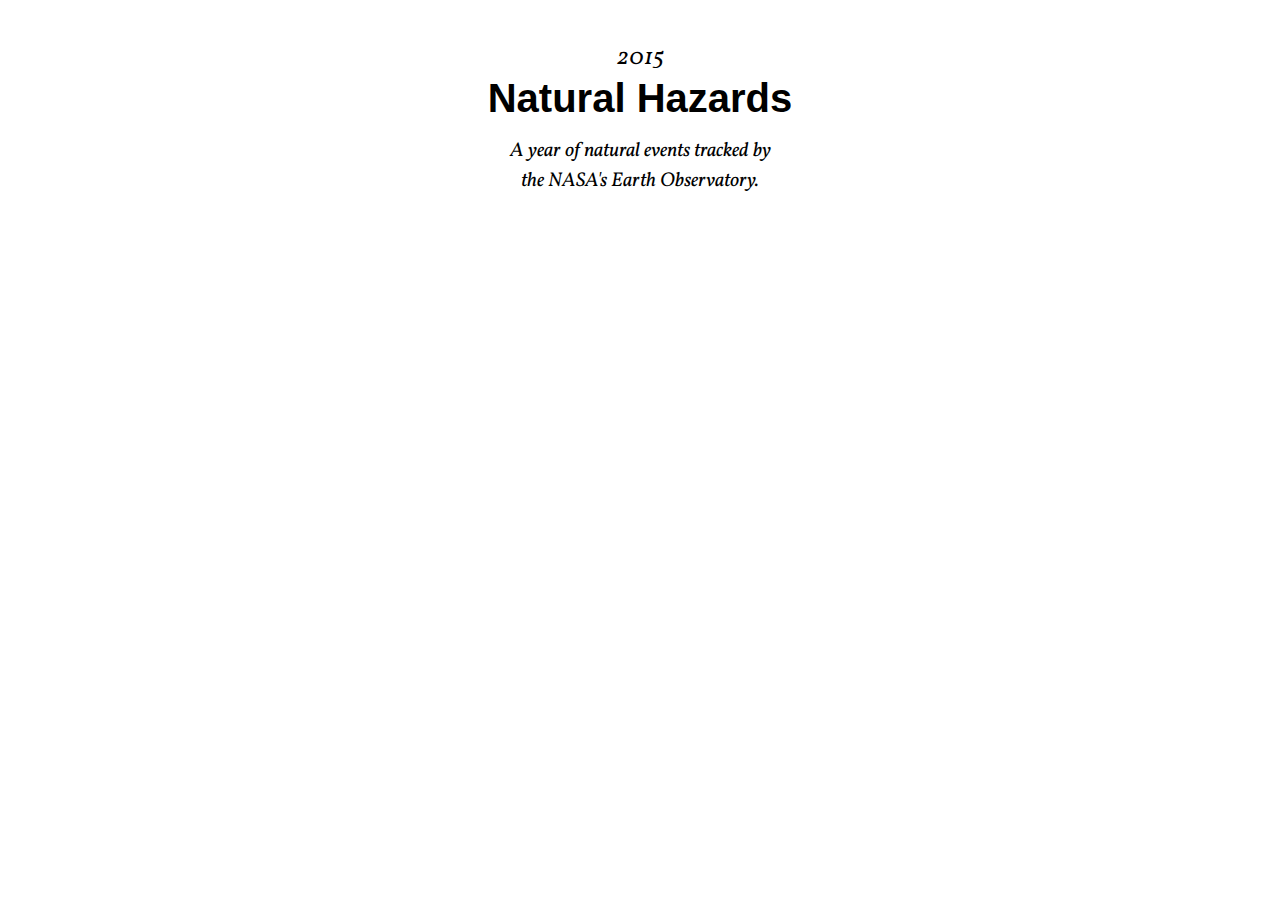
<file: timeline/split.html>
<!DOCTYPE html>
<html>
<head>
<meta charset="utf-8">
<title>Earth Observatory Natural Disasters - Time Range</title>

<link rel="stylesheet" href="/css/timeline.css" charset="utf-8">

</head>

<body>
    <div class="inside">

        <div id="page-head">
            <div class="year">2015</div>
            <h1>Natural Hazards</h1>
            <div class="subtitle">A year of natural events tracked by <br>the NASA's Earth Observatory.</div>
        </div>

        <div id="vis-wrap">
            <svg id="vis"></svg>

            <div id="text">
                <div id="cat"></div>
                <h2 id="title"></h2>
                <div id="date"></div>
                <div id="thumb"></div>
                <div id="desc"></div>
            </div>
        </div>
    </div>
</body>

</html>

<!-- <script type="text/javascript" src="../lib/d3.v3.min.js"></script> -->
<script src="//d3js.org/d3.v3.min.js" charset="utf-8"></script>

<script type="text/javascript">

    var visWidth,
        socialHeight,
        eventsHeight;

    var data = [],
        eventsData = [],
        eventsDataKeys = [],
        socialData = [];

    var x;

    // Points vis
    var timePointItemsArray = [];
    var radius = 2;

    // Lines vis
    var linesArray = [];
    var lineSize = 2*radius,
        lineSpacing = 0;

    var svg = d3.select("svg"),
        sg = svg.append("g").attr("id", "sg"), // social group
        eg = svg.append("g").attr("id", "eg"); // events group


    // On load data
    d3.json("../data/social/eonet-events-2015-social-a.json", function(json) {

        data = json;
        eventsData = json.events;

        // Sort data
        //data.sort(sortEventsByStartTime);
        // data = data.slice(data.length-40, data.length-1)

        visWidth = 2*radius*365;
        // visWidth = 1100;
        // var visWidth = (lineSize + 3) * 365;
        // var visWidth = (lineSize+2)*(12+6);

        // Range
        x = d3.scale.linear();

        x.range([0, visWidth])
         .domain([0, 365])

        // Loop social data
        eventsData.forEach(function(d, i) {

            // lodash https://lodash.com/
            eventsDataKeys[d.id] = i;
            // eventsData[d.id] = d;

            var endDOY = d.closedDate.doy;
            // var endDOY = (d.endDate) ? d.endDate.doy : d.closedDate.doy;
            d.lineIndex = getLineIndex(d.startDate.doy, endDOY);
            // d.lineIndex = getLineIndex(i);

            // Social Media data
            if (d.youtube) {
                var youtubeItems = d.youtube.items;
                youtubeItems.forEach(function(item, i) {
                    item.parent = d.id;
                    item.source = 'youtube';
                    item.pointPos = itemsPerTimePoint(item.publishedAt.doy);
                    socialData.push(item);
                });
            }

            /*if (d.twitter) {
                var twitterStatuses = d.twitter.statuses;
                twitterStatuses.forEach(function(item, i) {
                    item.parent = d.id;
                    item.source = 'twitter';
                    socialData.push(item);
                });
            }*/

            // socialData = socialData.concat(d.youtube.items);
        });

        // Events Timeline
        eventsHeight = (getMaxIndex(linesArray))*(lineSize+lineSpacing);
        drawEventsTimeline();

        // Social Timeline
        sg.attr("transform", "translate(0,"+eventsHeight+")");
        socialHeight = (2*radius)*(getMaxOfArray(timePointItemsArray)+1);
        drawSocialTimeline();

        // Text positioning
        d3.select("#text").style('margin-top', (eventsHeight+socialHeight)+'px');


        // Update svg
        svg.attr("width", visWidth)
           .attr("height", eventsHeight + socialHeight)
    });


    /////////////////////
    // Social Timeline
    /////////////////////

    function drawSocialTimeline() {

        youtubeData = socialData;
        // var youtubeData = eventsData[index].youtube.items;

        var circle = sg.selectAll("circle")
            .data(youtubeData);

        circle.enter().append("circle")
            .attr("class", function(d) { return d.source + " " + d.parent })
            .attr("cx", function(d) { return x(d.publishedAt.doy); })
            // .attr("cy", function(d) { return (2*radius)*(data.analytics.maxDOY+1) + radius; })
            // .transition().duration(800)
            .attr("cy", function(d) { return (2*radius*d.pointPos) + radius; })
            // .attr("cy", function(d) { return socialHeight-(2*radius*d.pointPos) + radius; })
            // .attr("cy", function(d) { return (2*radius)*(data.analytics.maxDOY-itemsPerTimePoint(d.publishedAt.doy)+1) + radius; })
            .attr("r", function(d) { return radius; })

        circle.on('mouseover',function(d) {

            var thisCircle = d3.select(this);

            // Related event
            eg.selectAll('rect').classed('off', true);
            eg.select('#'+d.parent).classed('active', true).classed('off', false);

            // Other social media
            sg.selectAll('circle').classed('off', true);
            thisCircle.classed('off', false);

            d3.select("#text")
                // .style("left", (-10+parseInt(thisCircle.attr("cx"),10))+'px')
                // .style("top", (30+parseInt(thisCircle.attr("cy"),10))+'px')
                .style('opacity', 1)
            d3.select("#title")
                .append("text")
                .text(d.title)
            d3.select("#date")
                .append("text")
                .text(getDateStr(d.publishedAt.date))
            d3.select("#cat")
                .append("text")
                .attr("class", "youtube")
                .text("Youtube")
            d3.select("#thumb")
                // .append("text")
                .html('<img src="' + d.thumbUrl + '" />')
            // d3.select("#desc")
            //     .append("text")
            //     .text(d.description)
        })
        .on('mouseout',function(d){

            // Related event
            eg.selectAll('rect.off').classed('off', false);
            eg.select('#'+d.parent).classed('active', false);

            // Other social media
            sg.selectAll('circle.off').classed('off', false);

            d3.select(this)
                .attr('fill','grey')
                .attr('fill-opacity', 0)
            d3.select("#text")
                .style('opacity', 0)
            d3.select("#title")
                .select("text").remove()
            d3.select("#date")
                .select("text").remove()
            d3.select("#cat")
                .select("text").remove()
            d3.select("#thumb")
                .html("")
            d3.select("#desc")
                .select("text").remove()
        });

        circle.exit().remove();
    }


    /////////////////////
    // Events Timeline
    /////////////////////

    function drawEventsTimeline() {

        // var data = eventsData;

        var rect = eg.selectAll("rect")
            .data(eventsData);

        rect.enter().append("rect")
            .attr("id", function(d) { return d.id; })
            .attr("class", function(d) { return d.categories[0].slug; })
            .attr("x", function(d) { return x(d.startDate.doy)-radius; })
            .attr("y", function(d) { return eventsHeight-(lineSize+lineSpacing)*d.lineIndex; })
            // .attr("y", function(d) { return (lineSize+lineSpacing)*getLineIndex(d.startDate.doy, d.closedDate.doy); })
            .attr("rx", 0.5*lineSize)
            .attr("ry", 0.5*lineSize)
            .attr("height", lineSize)
            // .attr("width", 0)
            // .transition().duration(800)
            .attr("width", function(d) { return x(d.closedDate.doy-d.startDate.doy+1); });
            // .attr("width", function(d) { var endDOY = (d.endDate) ? d.endDate.doy : d.closedDate.doy; return x(endDOY-d.startDate.doy+1); });

        rect.on('mouseover',function(d) {

            var thisRect = d3.select(this);

            // Related social media
            sg.selectAll('circle').classed('off', true);
            sg.selectAll('circle.'+d.id).classed('active', true).classed('off', false);

            // Other events
            eg.selectAll('rect').classed('off', true);
            thisRect.classed('off', false);

            // Text
            d3.select("#text")
                // .style("left", -10+parseInt(thisRect.attr("x"),10)+'px')
                // .style("top", (30+socialHeight+parseInt(thisRect.attr("y"),10))+'px')
                .style('opacity', 1)
            d3.select("#title")
                .append("text")
                .text(d.title)
            d3.select("#date")
                .append("text")
                .text(getItemStartDateStr(d) + " - " + getItemEndDateStr(d))
            d3.select("#cat")
                .append("text")
                .attr("class", titleToSlug(d.categories[0].title))
                .text(d.categories[0].title)
            d3.select("#desc")
                .append("text")
                .text(d.description)
        })
        .on('mouseout',function(d){

            // Related social media
            sg.selectAll('circle.off').classed('off', false);
            sg.selectAll('circle.'+d.id).classed('active', false);

            // Other events
            eg.selectAll('rect.off').classed('off', false);

            d3.select(this)
                .attr('fill','grey')
                .attr('fill-opacity', 0)
            d3.select("#text")
                .style('opacity', 0)
            d3.select("#title")
                .select("text").remove()
            d3.select("#date")
                .select("text").remove()
            d3.select("#cat")
                .select("text").remove()
            d3.select("#desc")
                .select("text").remove()
        });

        rect.exit().remove();
    }


    ////////////////
    // Date utils
    ////////////////

    function getMonth(date) {
        var day = new Date(date);
        return (day.getMonth()+1);
    }

    function getDay(date) {
        var day = new Date(date);
        return day.getDOY();
    }

    function getDateStr(date) {
        var day = new Date(date);
        return day.toDateString();
    }


    ////////////////
    // Array utils
    ////////////////

    function getMaxIndex(array) {
        var max = 0;
        array.forEach(function(line) {
            if (line && line.index > max) {
                max = line.index;
            }
        });
        return max;
    }

    function getMaxOfArray(numArray) {
        var max = 0;
        numArray.forEach(function(num) {
            if (num && num > max) {
                max = num;
            }
        });
        return max;
        //return Math.max.apply(null, numArray);
    }

    ///////////////
    // Vis utils
    ///////////////

    // Items per time point
    function itemsPerTimePoint(timepoint) {

        if (!timePointItemsArray[timepoint]) {
            timePointItemsArray[timepoint] = 1;
        } else {
            timePointItemsArray[timepoint] = timePointItemsArray[timepoint]+1;
        }
        return timePointItemsArray[timepoint];
    }

    // Items per time line
    function getLineIndex(start, end) {

        var index = null;

        // Loop through the lines
        for (var i=0; i<linesArray.length; i++) {

            // If we found an empty line, we set our element there
            if (start > linesArray[i].end) {
                linesArray[i] = { start: start, end: end };
                index = i;
                break;
            }
        }

        // If no previous line was found, we add another
        if (index == null) {
            linesArray.push({ start: start, end: end, index: linesArray.length });
            index = linesArray.length - 1;
        }

        return index;
    }
    /*function getLineIndex(current) {

        var index = null,
            max = 0;

        // Loop through the lines
        for (var i=0; i<current; i++) {

            max = (eventsData[i].lineIndex > max) ? eventsData[i].lineIndex : max;

            // If we found an empty line, we set our element there
            if (eventsData[current].startDate.doy > eventsData[i].closedDate.doy) {
                index = eventsData[i].lineIndex;
                eventsData[current].lineIindex = index;
                break;
            }
        }

        // If no previous line was found, we add another
        if (index == null) {
            index = max + 1;
            eventsData[current].lineIindex = index;
        }

        console.log("i: " + current + ", index: " + index);

        return index;
    }*/

    ////////////////
    // Date utils
    ////////////////

    function getItemStartMonth(d) {
        var day = new Date(d.startDate.date);
        return (day.getMonth()+1);
    }

    function getItemEndMonth(d) {
        var day = new Date(d.closedDate.date);
        // var day = new Date(d.geometries[d.geometries.length-1].date);
        return (day.getMonth()+1);
    }

    function getItemStartDOY(d) {
        return d.startDate.doy;
        // var day = new Date(d.geometries[0].date);
        // return day.getDOY();
    }

    function getItemEndDOY(d) {
        return d.closedDate.doy;
        // var day = new Date(d.closed);
        // // var day = new Date(d.geometries[d.geometries.length-1].date);
        // return day.getDOY();
    }

    function getItemStartDateStr(d) {
        var day = new Date(d.startDate.date);
        return day.toDateString();
    }

    function getItemEndDateStr(d) {
        var day = new Date(d.closedDate.date);
        // var day = new Date(d.geometries[d.geometries.length-1].date);
        return day.toDateString();
    }

    ////////////////
    // JSON utils
    ////////////////

    function sortEventsByStartTime(a, b) {
        var dateA = new Date(a.startDate.date);
        var dateB = new Date(b.startDate.date);

        return dateA.getTime() - dateB.getTime();
    }

    //////////////////
    // String utils
    //////////////////

    function titleToSlug(str) {
      str = str.toLowerCase();
      str = str.replace(" ", "-");
      return str;
    }

    ////////////////
    // Time utils
    ////////////////

    Date.prototype.getDOY = function() {
        var onejan = new Date(this.getFullYear(),0,1);
        return Math.ceil((this - onejan) / 86400000);
    }

</script>
</file>
<file: css/timeline.css>
/* Fonts */
@import url(https://fonts.googleapis.com/css?family=Vollkorn:400,400italic&subset=latin,latin-ext);

/* Reset */
* {
    margin: 0;
    padding: 0;
    border: 0;
    outline: none;
}

/* Colors */
.severe-storms { fill: #26D1F9; color: #26D1F9; }
.volcanoes { fill: #C99191; color: #C99191; }
.wildfires { fill: #ED5D5A; color: #ED5D5A; }
.floods { fill: #5E7CD3; color: #5E7CD3; }

.youtube { fill: #ED5D5A; color: #ED5D5A; }

body {
    font-family: Futura, 'Trebuchet MS', Arial, sans-serif;
    /*background-color: #2A2C39*/
}

.inside {
    margin: 0 auto;
    padding: 40px 0;
}

#page-head {
    z-index: 9;
    text-align: center;
    width: 400px;
    margin: 0 auto 45px;

    /*position: fixed;
    top: 40px;
    left: 50%;
    margin-left: -200px;*/
}
    #page-head .year {
        font: 400 24px/1.5 'Vollkorn', serif;
        font-style: italic;
        margin-bottom: 0px;
    }
    #page-head h1 {
        font-size: 40px;
    }

    #page-head .subtitle {
        font: 400 20px/1.5 'Vollkorn', serif;
        font-style: italic;

        margin-top: 15px;
        /*margin-top: 30px;*/
    }

#vis-wrap {
    position: relative;
    display: block;
    margin: 0 auto;
    /*padding: 0px;*/
}
    #vis-wrap.eo-events {
        margin-left: -210px;
    }

svg {
    margin: 0 auto;
    display: block;
}

#sg, #eg {
    width: 100%;
    display: block;
}

rect,
circle {
    fill-opacity: 0.5;
    fill: grey;
    stroke-width: 1;
    /*stroke-width: 3;*/
    stroke: white;

    transition: fill-opacity .15s ease-in-out;
}
    /*rect { fill-opacity: 0.5; }
    circle { fill-opacity: 0.4; }*/

rect:hover, rect.active,
circle:hover, circle.active {
    fill-opacity: 0.8;
    cursor: pointer;
}
    /*rect:hover, rect.active { fill-opacity: 0.8; }
    circle:hover, circle.active { fill-opacity: 0.9; }*/

rect.off, circle.off {
    fill-opacity: 0.3;
}

#text {
    position: fixed;
    top: 310px;
    left: 50%;
    margin-left: -594px;

    width: 300px;
    opacity: 0;
    /*padding: 10px;*/

    padding: 5px 8px;
    background-color: rgba(255,255,255,0.8);
}
    .earthquakes #text {
        top: -120px;
    }

    #text #cat {
        font-size: 10px;
        font-weight: 500;
        letter-spacing: 0.5px;
        text-transform: uppercase;
    }

    #text #title {
        font-size: 24px;
        line-height: 1.3;
        margin: 5px 0 9px;
    }

    #text #date {
        font-size: 13px;
    }

    #text #thumb {
        max-width: 100%;
        margin-top: 25px;
    }
        #text #thumb img {
            max-width: 100%;
        }

    #text #desc {
        font: 400 16px/1.5 'Vollkorn', serif;
        margin-top: 25px;
    }
</file>
